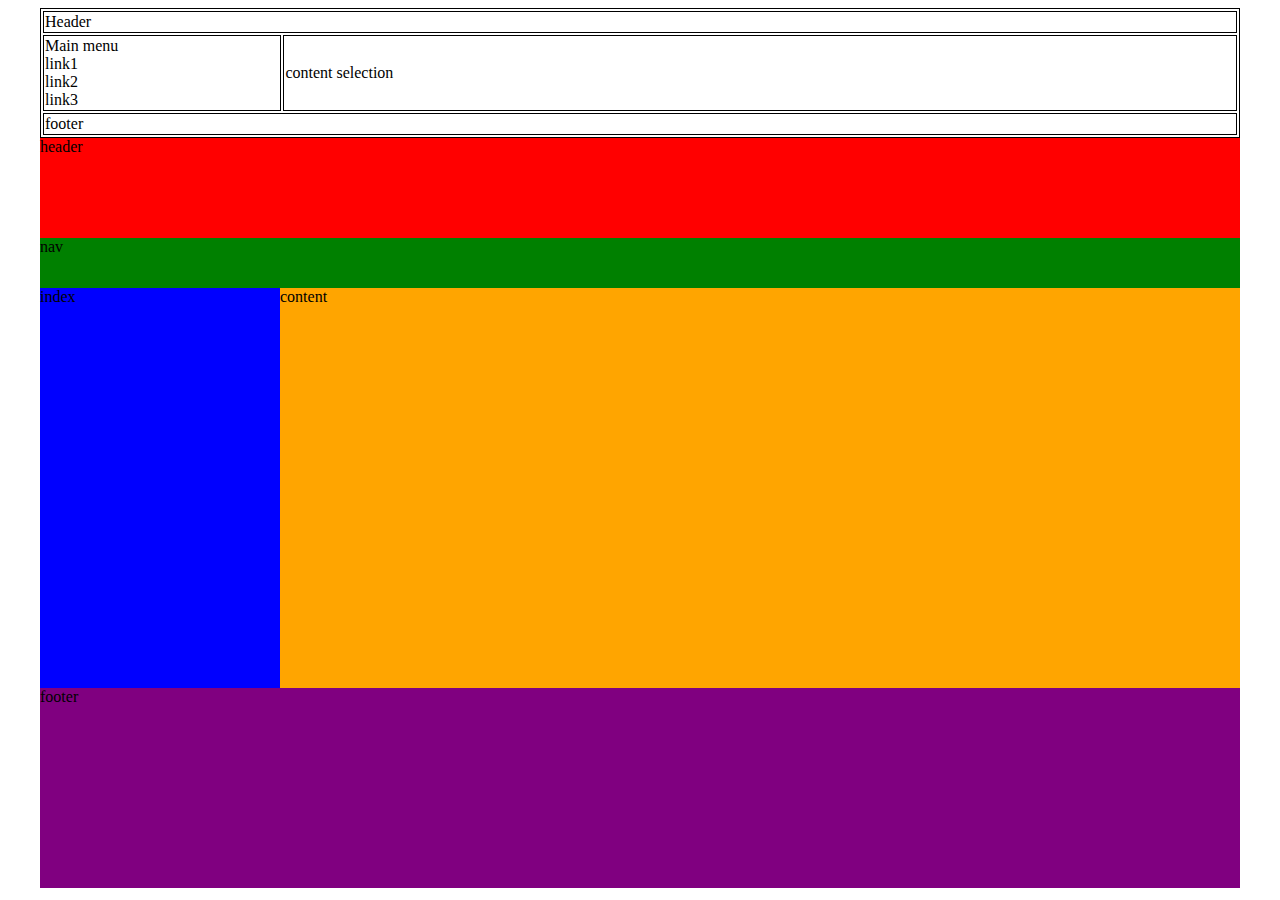
<file: Lab1/index.html>
<!DOCTYPE html>
<html lang="en">
<head>
    <meta charset="UTF-8">
    <meta name="viewport" content="width=device-width, initial-scale=1.0">
    <title>Document</title>
    <link rel="stylesheet" href="style.css">
</head>
<body>
    <!-- layout table -->
    <table id="layout-table">
        <tr id="header-table">
            <td colspan="2">Header</td>
        </tr>
        <tr>
            <td id="content-table">
                Main menu <br>
                link1 <br>
                link2 <br>
                link3
            </td>
            <td>
                content selection
            </td>
        </tr>
        <tr id="header-table">
            <td colspan="2">footer</td>
        </tr>
    </table>

    <!-- header -->
     <main id="layout-main">
        <header id="header">
            header
        </header>

        <nav id="nav">
            nav
        </nav>

        <div id="main-content">
            <div id="left">
                index
            </div>
            <div id="right">
                content
            </div>
        </div>

        <footer id="footer">
            footer
        </footer>
     </main>
</body>
</html>
</file>
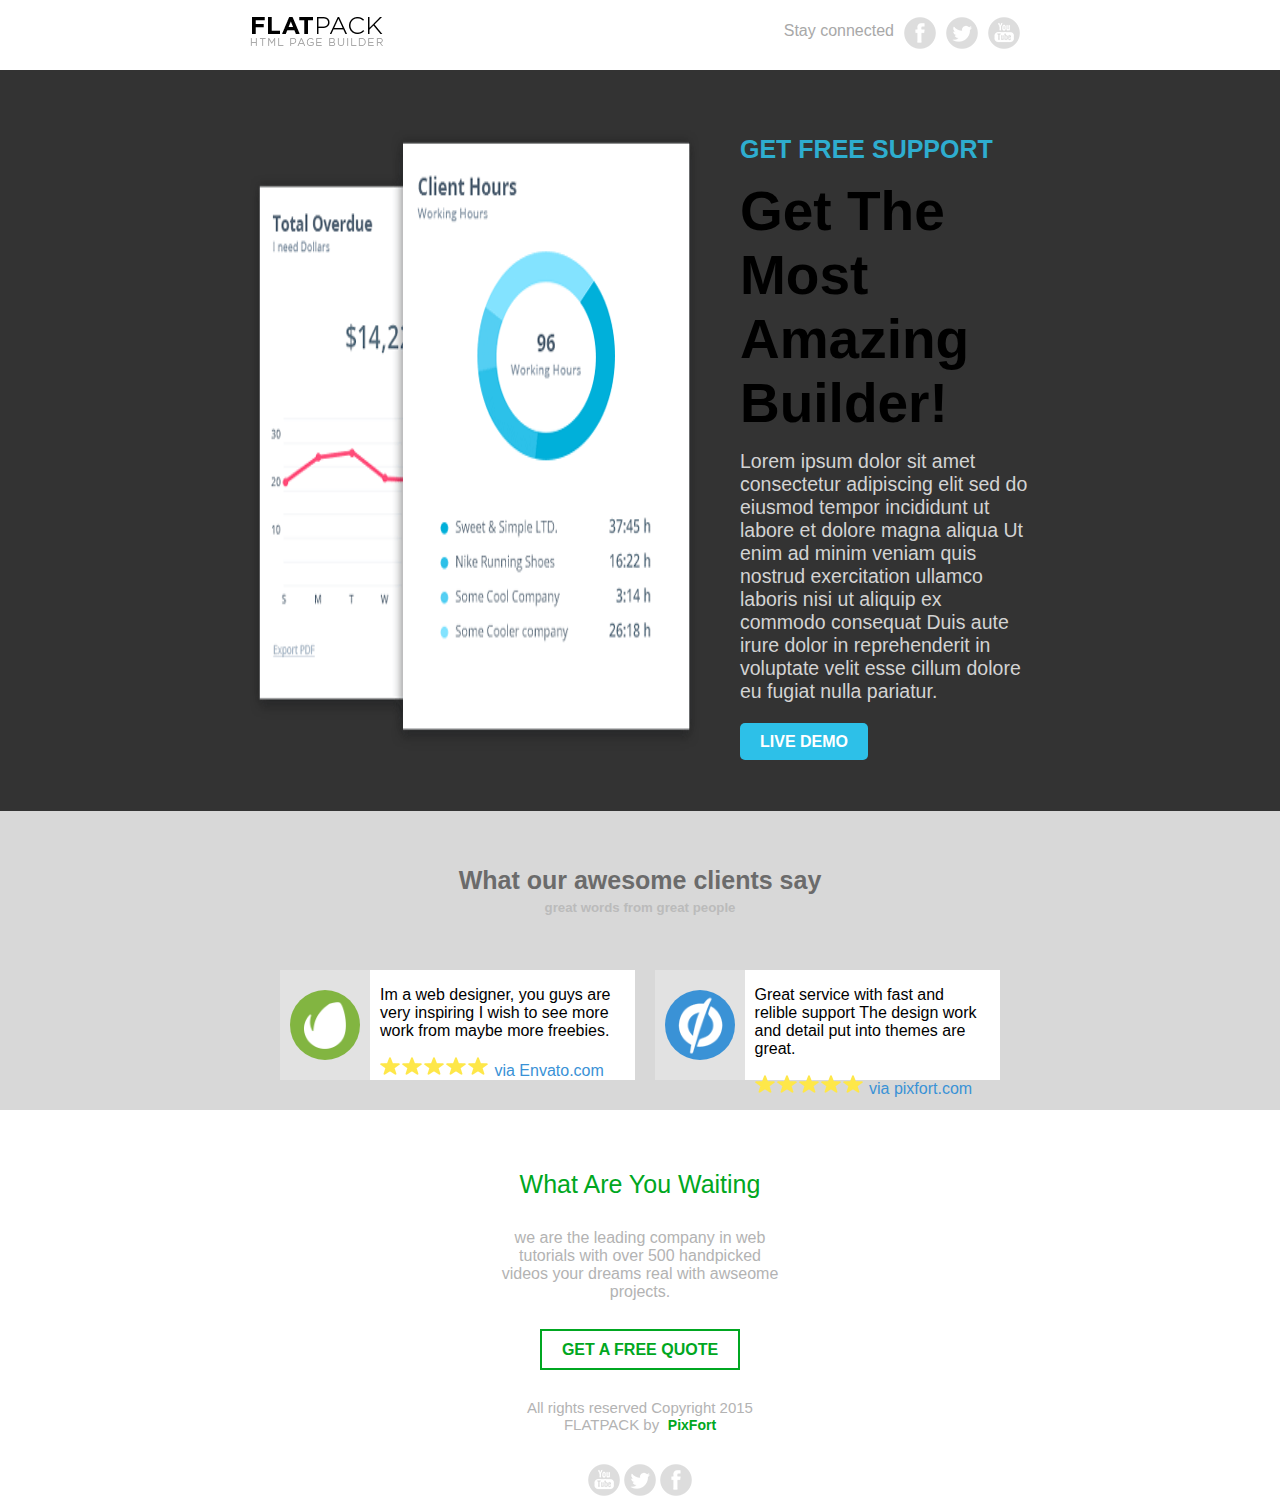
<file: Lab2/page a/index.html>
<!DOCTYPE html>
<html lang="en">

<head>

    <meta charset="utf-8">
    <title></title>

    <link href="stylesheets/font-awesome.css" rel="stylesheet">

    <link rel="shortcut icon" href="images/favicon.ico">
    <link rel="apple-touch-icon" href="images/apple-touch-icon.png">
    <link rel="apple-touch-icon" sizes="72x72" href="images/apple-touch-icon-72x72.png">
    <link rel="apple-touch-icon" sizes="114x114" href="images/apple-touch-icon-114x114.png">
    <link rel="stylesheet" href="../page a/stylesheets/style.css">

</head>

<body>

    <div id="page" class="page">

        <div class="pixfort_normal_1" id="section_normal_1">
            <div class="header_style pix_builder_bg">
                <div class="container">
                    <div class="sixteen columns">
                        <div class="one-third column alpha">
                            <img src="images/1_normal/logo.png" alt="">
                        </div>
                        <div class="two-thirds column omega">
                            <a href="#" class="slow_fade social_button"><img src="images/social_icons/yt.png"
                                    alt=""></a>
                            <a href="#" class="slow_fade social_button"><img src="images/social_icons/twitter.png"
                                    alt=""></a>
                            <a href="#" class="slow_fade social_button"><img src="images/social_icons/facebook.png"
                                    alt=""></a>
                            <div class="htext_style">
                                <span class="editContent">
                                    <span class="pix_text">Stay connected</span>
                                </span>
                            </div>
                        </div>
                    </div>
                </div><!-- container -->
            </div>
        </div>
        <div class="big_padding dark pix_builder_bg" id="section_normal_4_2">
            <div class="container">
                <div class="sixteen columns">
                    <div class="eight columns alpha pix_container">
                        <img src="images/main/software-img-4.png" class="img_style" alt="">
                    </div>
                    <div class="eight columns omega">
                        <span class="bold_text big_text blue_text editContent">GET FREE SUPPORT</span>
                        <p class="big_title bold_text editContent">Get The Most Amazing Builder!</p>
                        <p class="normal_text light_gray editContent">Lorem ipsum dolor sit amet consectetur adipiscing
                            elit sed do eiusmod tempor incididunt ut labore et dolore magna aliqua Ut enim ad minim
                            veniam quis nostrud exercitation ullamco laboris nisi ut aliquip ex commodo consequat Duis
                            aute irure dolor in reprehenderit in voluptate velit esse cillum dolore eu fugiat nulla
                            pariatur.
                        </p>
                        <a href="#" class="pix_button btn_normal pix_button_flat blue_bg bold_text">
                            <i class="pi pixicon-eye"></i>
                            <span>LIVE DEMO</span>
                        </a>
                    </div>
                </div>
            </div>
        </div>
        <div class="pixfort_normal_1" id="section_normal_6">
            <div class="envato_unbounce pix_builder_bg">
                <div class="container">
                    <h3 class="L1_style">
                        <span class="editContent pix_text">What our awesome clients say</span>
                    </h3>
                    <h5 class="L2_style">
                        <span class="editContent pix_text">great words from great people</span>
                    </h5>

                    <!-- thêm thẻ div bọc 2 box alpha và omega -->

                    <div class="L3_style">
                        <div class="eight columns stbox alpha">
                            <div class="box_1 pix_builder_bg">
                                <div class="b_style">
                                    <img src="images/testimonials/envato-logo.png" class="logo_style" alt="">
                                </div>
                                <div class="txt_style">
                                    <p class="txt editContent">Im a web designer, you guys are very inspiring I wish to
                                        see
                                        more work from maybe more freebies.</p>
                                    <span class="stars_span">
                                        <img src="images/1_normal/stars.original.png" alt="">
                                        <span class="env_st editContent ">
                                            <span class="pix_text">via Envato.com</span>
                                        </span>
                                    </span>
                                </div>
                            </div>
                        </div>
                        <div class="eight columns stbox omega">
                            <div class="box_2 pix_builder_bg">
                                <div class="b_style">
                                    <img src="images/testimonials/unboune-logo.png" class="logo_style" alt="">
                                </div>
                                <div class="txt_style">
                                    <p class="txt editContent">Great service with fast and relible support The design
                                        work
                                        and detail put into themes are great.</p>
                                    <span class="stars_span">
                                        <img src="images/1_normal/stars.original.png" alt="">
                                        <span class="env_st editContent ">
                                            <span class="pix_text">via pixfort.com</span>
                                        </span>
                                    </span>
                                </div>
                            </div>
                        </div>
                    </div>

                </div>
            </div>
        </div>
        <div class="pixfort_agency_14" id="section_agency_5">
            <div class="foot_st pix_builder_bg">
                <div class="container ">
                    <div class="sixteen columns center_text">
                        <div class="f1_style">
                            <span class="editContent">
                                <span class="pix_text">What Are You
                                    Waiting</span>
                            </span>
                        </div>
                        <div class="f2_style">
                            <span class="editContent">
                                <span class="pix_text">we are the leading
                                    company in web tutorials with over 500 handpicked videos your dreams real with
                                    awseome projects.</span>
                            </span>
                        </div>
                        <div class="second_link">
                            <span class="get_2_btn ">
                                <a class="slow_fade" href="#">GET A FREE QUOTE</a>
                            </span>
                        </div>
                        <div class="rights_st">
                            <span class="editContent">
                                <span class="pix_text">All rights reserved
                                    Copyright 2015</span>
                            </span>
                        </div>
                        <span class="editContent">
                            <span class="pix_text">
                                <span class="rights_st">FLATPACK by&nbsp;</span>
                                <span class="pixfort_st">PixFort</span>
                            </span>
                        </span>
                        <div class="clearfix"></div>
                        <div class="center_btn center_text pix_inline_block">
                            <a href="#" class="slow_fade social_button "><img src="images/social_icons/yt.png"></a>
                            <a href="#" class="slow_fade social_button"><img src="images/social_icons/twitter.png"></a>
                            <a href="#" class="slow_fade social_button"><img src="images/social_icons/facebook.png"></a>
                        </div>
                    </div>
                </div>
            </div>
        </div>
    </div>


</body>

</html>
</file>
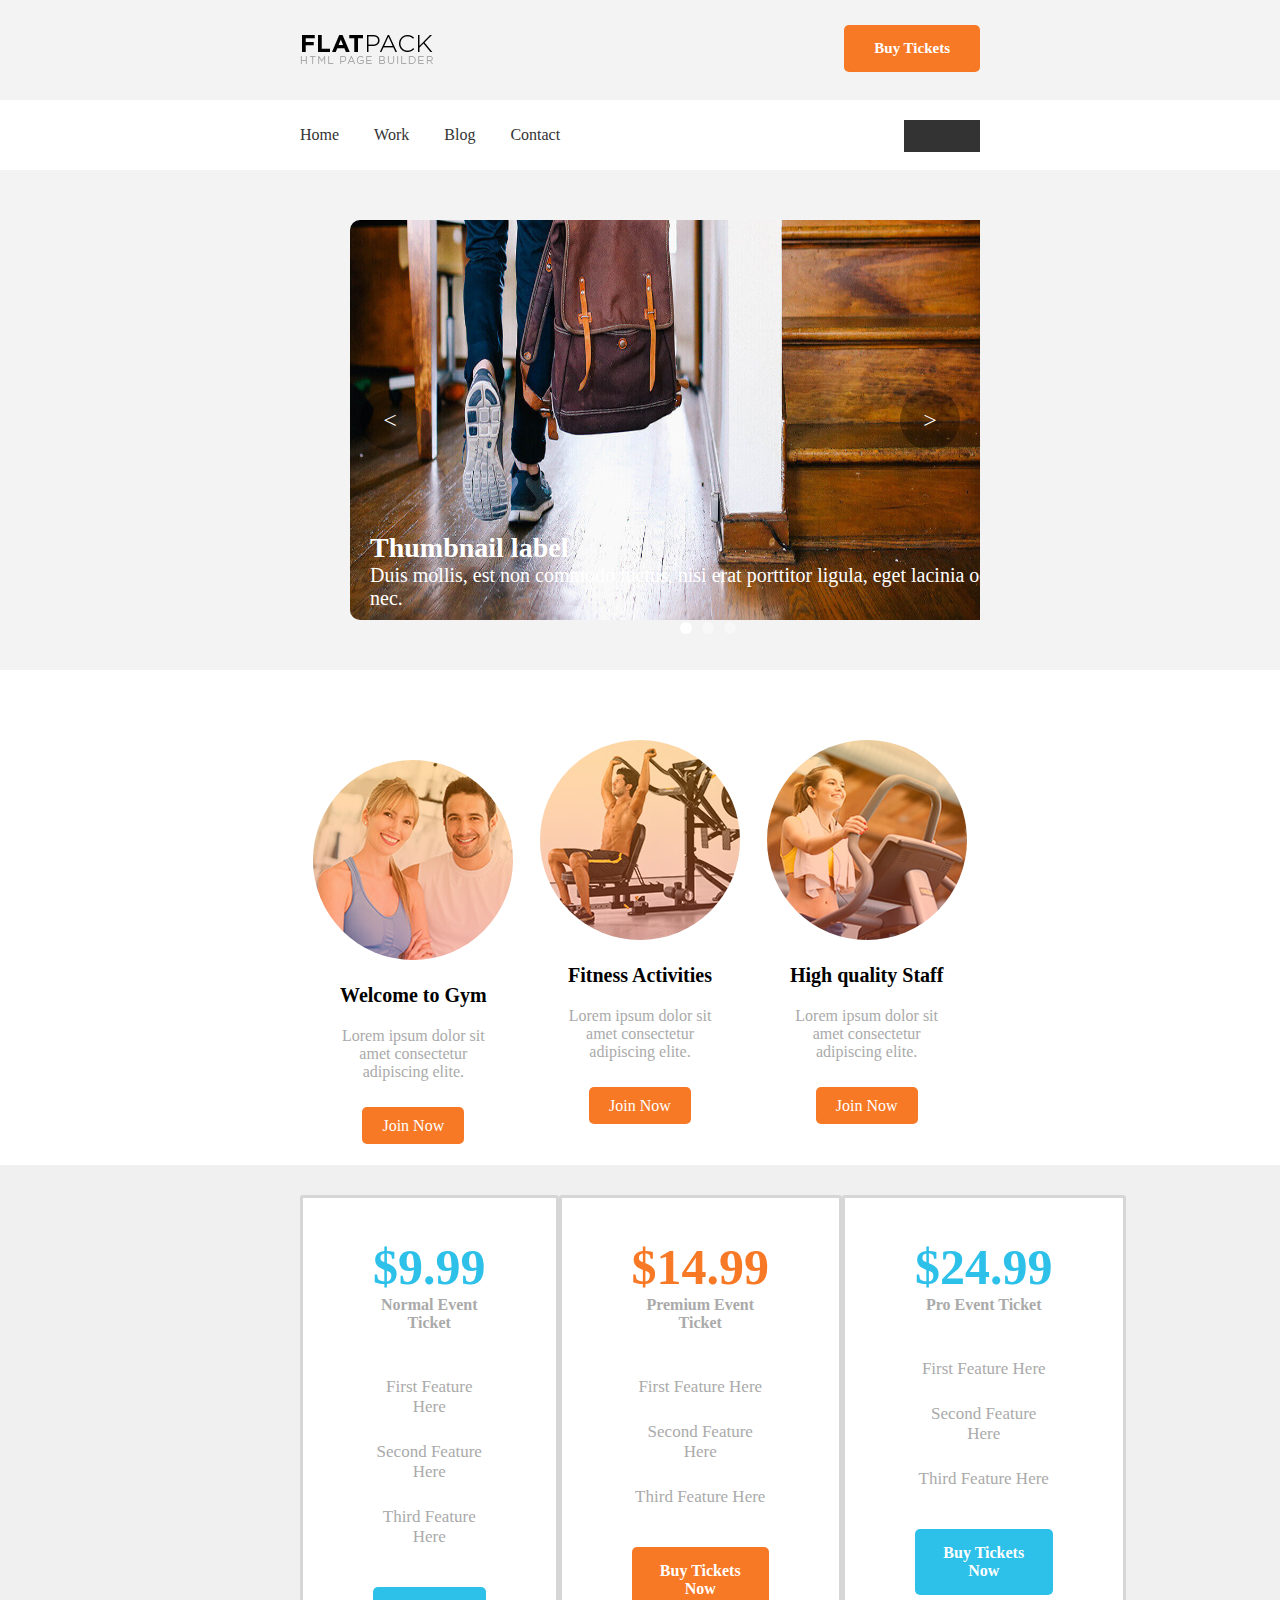
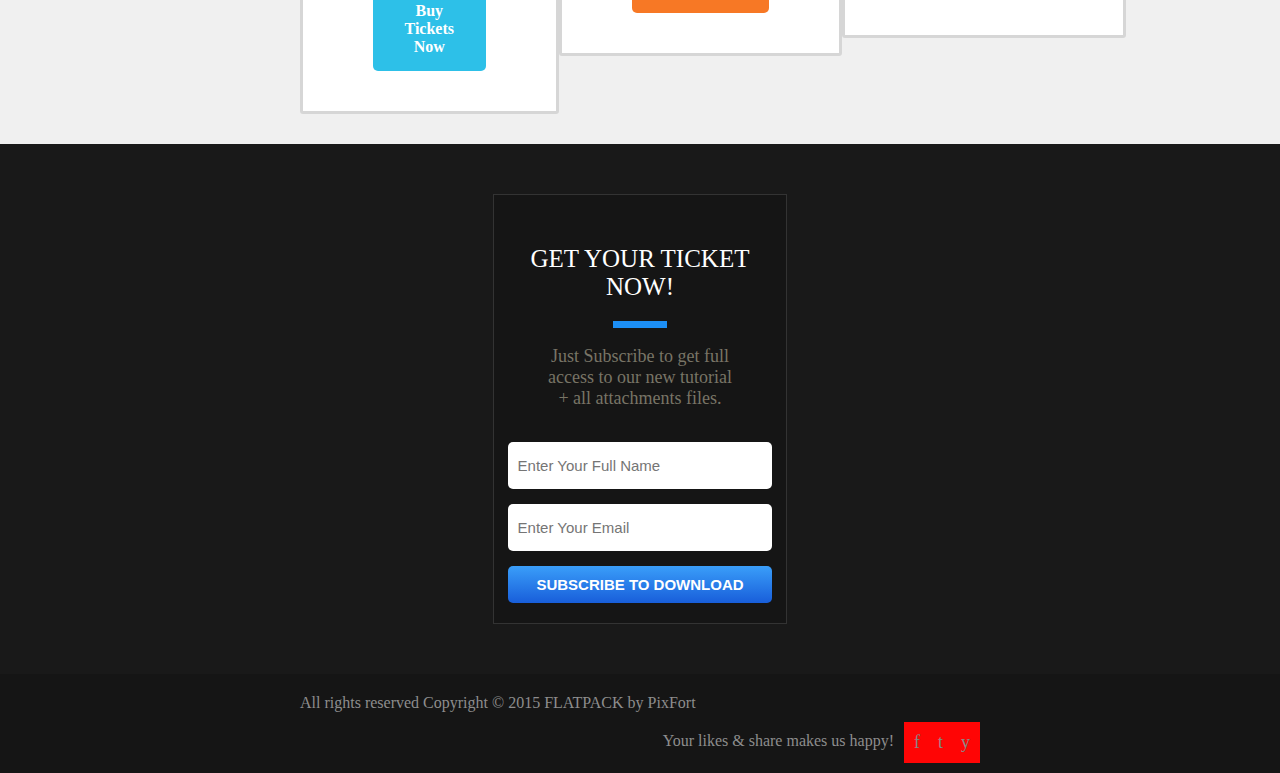
<file: Lab2/page b/index.html>
<!DOCTYPE html>
<html lang="en">

<head>
    <meta charset="utf-8">
    <title></title>
    <link href="stylesheets/font-awesome.css" rel="stylesheet">
    <link rel="shortcut icon" href="images/favicon.ico">
    <link rel="apple-touch-icon" href="images/apple-touch-icon.png">
    <link rel="apple-touch-icon" sizes="72x72" href="images/apple-touch-icon-72x72.png">
    <link rel="apple-touch-icon" sizes="114x114" href="images/apple-touch-icon-114x114.png">
    <link rel="stylesheet" href="../page b/stylesheets/style.css">
</head>

<body>

    <div id="page" class="page">
        <div class="light_gray_bg small_padding pix_builder_bg" id="section_text_2">
            <div class="container">
                <div class="eight columns alpha mobile_center">
                    <img class="extra_small_padding padding_left_10" src="images/main/logo.png" alt="">
                </div>
                <div class="eight columns omega right_text mobile_center">
                    <a href="#" class="pix_button btn_normal small_wide_button small_bold bold_text orange_bg ">
                        <span>Buy Tickets</span>
                    </a>
                </div>
            </div>
        </div>


        <div class="" id="section_header_1">
            <div class="header_style header_nav_1 pix_builder_bg">
                <div class="container">
                    <div class="sixteen columns firas2">
                        <nav role="navigation" class="navbar navbar-white navbar-embossed navbar-lg pix_nav_1">
                            <div class="containerss">
                                <div class="navbar-header">
                                    <button data-target="#navbar-collapse-02" data-toggle="collapse"
                                        class="navbar-toggle" type="button">
                                        <span class="sr-only">Toggle navigation</span>
                                    </button>

                                </div>
                                <div class="padding_25 right_socials">
                                    <ul class="bottom-icons">
                                        <li><a class="pi pixicon-facebook2 light_gray" href="#fakelink"></a></li>
                                        <li><a class="pi pixicon-twitter2 light_gray" href="#fakelink"></a></li>
                                        <li><a class="pi pixicon-instagram light_gray" href="#fakelink"></a></li>
                                    </ul>
                                </div>
                                <div id="navbar-collapse-02" class="collapse navbar-collapse">
                                    <ul class="nav navbar-nav navbar-left">
                                        <li class="active propClone"><a href="#">Home</a></li>
                                        <li class="propClone"><a href="#">Work</a></li>
                                        <li class="propClone"><a href="#">Blog</a></li>
                                        <li class="propClone"><a href="#">Contact</a></li>
                                    </ul>
                                </div><!-- /.navbar-collapse -->
                            </div><!-- /.container -->
                        </nav>
                    </div>
                </div><!-- container -->
            </div>
        </div>
        <div class="pixfort_pix_slider pix_builder_bg" id="section_slider">
            <div class="container">
                <div class="sixteen columns">
                    <div id="myCarousel" class="carousel slide" data-interval="false">
                        <!-- Indicators -->
                        <ol class="carousel-indicators">
                            <li data-target="#myCarousel" data-slide-to="0" class="active"></li>
                            <li data-target="#myCarousel" data-slide-to="1"></li>
                            <li data-target="#myCarousel" data-slide-to="2"></li>
                        </ol>
                        <!-- Wrapper for slides -->
                        <div class="carousel-inner">
                            <div class="item active">
                                <img src="images/main/image-1.jpg" alt="">
                                <div class="carousel-caption editContent">
                                    <h3>Thumbnail label</h3>
                                    <p>Duis mollis, est non commodo luctus, nisi erat porttitor ligula, eget lacinia
                                        odio sem nec.</p>
                                </div>
                            </div>
                            <div class="item">
                                <img src="images/main/image-2.jpg" alt="">
                                <div class="carousel-caption editContent">
                                    <h3>Thumbnail label</h3>
                                    <p>Duis mollis, est non commodo luctus, nisi erat porttitor ligula, eget lacinia
                                        odio sem nec.</p>
                                </div>
                            </div>
                            <div class="item">
                                <img src="images/main/image-3.jpg" alt="">
                                <div class="carousel-caption editContent">
                                    <h3>Thumbnail label</h3>
                                    <p>Duis mollis, est non commodo luctus, nisi erat porttitor ligula, eget lacinia
                                        odio sem nec.</p>
                                </div>
                            </div>
                        </div>
                        <!-- Controls -->
                        <a class="left carousel-control fui-arrow-left" href="#myCarousel" data-slide="prev"></a>
                        <a class="right carousel-control fui-arrow-right" href="#myCarousel" data-slide="next"></a>
                    </div>
                </div>
            </div><!-- /.container -->
        </div>
        <div class="pixfort_gym_13 pix_builder_bg" id="section_gym_4">
            <div class="gym_life">
                <div class="container">
                    <div class="sixteen columns  gym_life">

                        <div class="top_padding">
                            <div class="one-third column alpha">
                                <div class="part_st">
                                    <div class="img_gym_st"><img src="images/13_gym/1.jpg" class="logo_style" alt="">
                                    </div>
                                    <div class="text_gym_style">
                                        <p class="gym_st"><span class="editContent">Welcome to Gym</span></p>
                                        <p class="gym_text"><span class="editContent">Lorem ipsum dolor sit amet
                                                consectetur adipiscing elite.</span></p>
                                    </div>

                                    <span class="link_3_btn editContent"><a class="slow_fade pix_text" href="#">Join
                                            Now</a></span>
                                </div>
                            </div>
                            <div class="one-third column ">
                                <div class="part_st">
                                    <div class="img_gym_st"><img src="images/13_gym/2.jpg" class="logo_style" alt="">
                                    </div>
                                    <div class="text_gym_style">
                                        <p class="gym_st"><span class="editContent">Fitness Activities</span></p>
                                        <p class="gym_text"><span class="editContent">Lorem ipsum dolor sit amet
                                                consectetur adipiscing elite.</span></p>
                                    </div>
                                    <span class="link_3_btn editContent"><a class="slow_fade pix_text" href="#">Join
                                            Now</a></span>
                                </div>
                            </div>
                            <div class="one-third column  omega">
                                <div class="part_st">
                                    <div class="img_gym_st"><img src="images/13_gym/3.jpg" class="logo_style" alt="">
                                    </div>
                                    <div class="text_gym_style">
                                        <p class="gym_st"><span class="editContent">High quality Staff</span></p>
                                        <p class="gym_text"><span class="editContent">Lorem ipsum dolor sit amet
                                                consectetur adipiscing elite.</span></p>
                                    </div>
                                    <span class="link_3_btn editContent">
                                        <a class="slow_fade pix_text" href="#">Join Now</a>
                                    </span>
                                </div>
                            </div>
                        </div>
                    </div>
                </div>
            </div>
        </div>
        <div class="center_text  padding_bottom_60 light_gray_bg pix_builder_bg" id="section_intro_title">
            <div class="container ">
                <div class="one-third column">
                    <div class="flat_pricing pix_builder_bg">
                        <p class="big_title blue_text editContent">
                            <strong>$9.99</strong>
                        </p>
                        <p class="light_gray editContent">
                            <strong>Normal Event Ticket</strong>
                        </p>
                        <ul class="flat_pricing_list light_gray">
                            <li class="pix_text">
                                <span class="editContent">
                                    First Feature Here
                                </span>
                            </li>
                            <li class="pix_text">
                                <span class="editContent">
                                    Second Feature Here
                                </span>
                            </li>
                            <li class="pix_text">
                                <span class="editContent">
                                    Third Feature Here
                                </span>
                            </li>
                        </ul>
                        <a href="#" class="active_bg_open pix_button btn_normal btn_big bold_text blue_bg ">
                            <span>Buy Tickets Now</span>
                        </a>
                    </div>
                </div>
                <div class="one-third column">
                    <div class="flat_pricing pix_builder_bg">
                        <p class="big_title orange margin_bottom_10 editContent">
                            <strong>$14.99</strong>
                        </p>
                        <p class="light_gray editContent">
                            <strong>Premium Event Ticket</strong>
                        </p>
                        <ul class="flat_pricing_list light_gray">
                            <li class="pix_text">
                                <span class="editContent">
                                    First Feature Here
                                </span>
                            </li>
                            <li class="pix_text">
                                <span class="editContent">
                                    Second Feature Here
                                </span>
                            </li>
                            <li class="pix_text">
                                <span class="editContent">
                                    Third Feature Here
                                </span>
                            </li>
                        </ul>
                        <a href="#" class="active_bg_open pix_button btn_normal btn_big bold_text orange_bg ">
                            <span>Buy Tickets Now</span>
                        </a>
                    </div>
                </div>
                <div class="one-third column">
                    <div class="flat_pricing pix_builder_bg">
                        <p class="big_title blue_text editContent">
                            <strong>$24.99</strong>
                        </p>
                        <p class="light_gray editContent">
                            <strong>Pro Event Ticket</strong>
                        </p>
                        <ul class="flat_pricing_list light_gray">
                            <li class="pix_text">
                                <span class="editContent">
                                    First Feature Here
                                </span>
                            </li>
                            <li class="pix_text">
                                <span class="editContent">
                                    Second Feature Here
                                </span>
                            </li>
                            <li class="pix_text">
                                <span class="editContent">
                                    Third Feature Here
                                </span>
                            </li>
                        </ul>
                        <a href="#" class="active_bg_open pix_button btn_normal btn_big bold_text blue_bg ">
                            <span>Buy Tickets Now</span>
                        </a>
                    </div>
                </div>
            </div>
        </div>
        <div class="pixfort_party_15" id="section_party_3">
            <div class="subscribe pix_builder_bg">
                <div class="container">
                    <div class="sixteen columns">
                        <div class="text_input pix_builder_bg">
                            <div class="headtext_style">
                                <span class="editContent">
                                    <span class="pix_text">
                                        GET YOUR TICKET NOW!
                                    </span>
                                </span>
                            </div>
                            <div class="segment pix_builder_bg"></div>
                            <span class="editContent">
                                <p class="subtext_style">
                                    Just Subscribe to get full access to our new tutorial + all attachments files.
                                </p>
                            </span>
                            <div class="contact_st">
                                <form id="contact_form" pix-confirm="hidden_pix_15">
                                    <div id="result"></div>
                                    <input type="text" name="name" id="name" placeholder="Enter Your Full Name"
                                        class="pix_text">
                                    <input type="email" name="email" id="email" placeholder="Enter Your Email"
                                        class="pix_text">
                                    <button class="subscribe_btn pix_text" id="submit_btn_15">
                                        <span class="editContent">SUBSCRIBE TO DOWNLOAD</span>
                                    </button>
                                </form>
                            </div>
                        </div>
                    </div>
                </div>
            </div>
        </div>
        <div id="hidden_pix_15" class="confirm_page confirm_page_15 pix_builder_bg">
            <div class="pixfort_party_15">
                <div class="confirm_header">
                    <span class="editContent">
                        <span class="pix_text">
                            Thank You Very Much!
                        </span>
                    </span>
                </div>
                <div class="confirm_text">
                    <span class="editContent">
                        <span class="pix_text">
                            Lorem ipsum dolor sit amet consectetur adipiscing elit sed do eiusmod tempor incididunt.
                        </span>
                    </span>
                </div>
                <div class="center_text padding_bottom_60">
                    <ul class="bottom-icons confirm_icons center_text big_title pix_inline_block">
                        <li><a class="pi pixicon-facebook6 white" href="#fakelink"></a></li>
                        <li><a class="pi pixicon-twitter6 white" href="#fakelink"></a></li>
                        <li><a class="pi pixicon-googleplus7 white" href="#fakelink"></a></li>
                    </ul>
                </div>
            </div>
        </div>
        <div class="pixfort_party_15" id="section_party_4">
            <div class="foot_st pix_builder_bg">
                <div class="container">
                    <div class="sixteen columns">
                        <div class="seven columns alpha">
                            <span class="editContent">
                                <span class="pix_text">
                                    <span class="rights_st"> All rights reserved Copyright © 2015 FLATPACK by
                                        <span class="pixfort_st">PixFort</span>
                                    </span>
                                </span>
                            </span>
                        </div>
                        <div class="nine columns omega ">
                            <div class="socbuttons">
                                <div class="soc_icons pix_builder_bg">
                                    <ul class="bottom-icons">
                                        <li><a class="pi pixicon-facebook2 normal_gray" href="#fakelink">f</a></li>
                                        <li><a class="pi pixicon-twitter2 normal_gray" href="#fakelink">t</a></li>
                                        <li><a class="pi pixicon-instagram normal_gray" href="#fakelink">y</a></li>
                                    </ul>
                                </div>
                                <div class="likes_st">
                                    <span class="editContent">
                                        <span class="pix_text">Your likes &amp; share makes us happy!</span>
                                    </span>
                                </div>
                            </div>
                        </div>
                    </div>
                </div>
            </div>
        </div>
    </div>

</body>

</html>
</file>
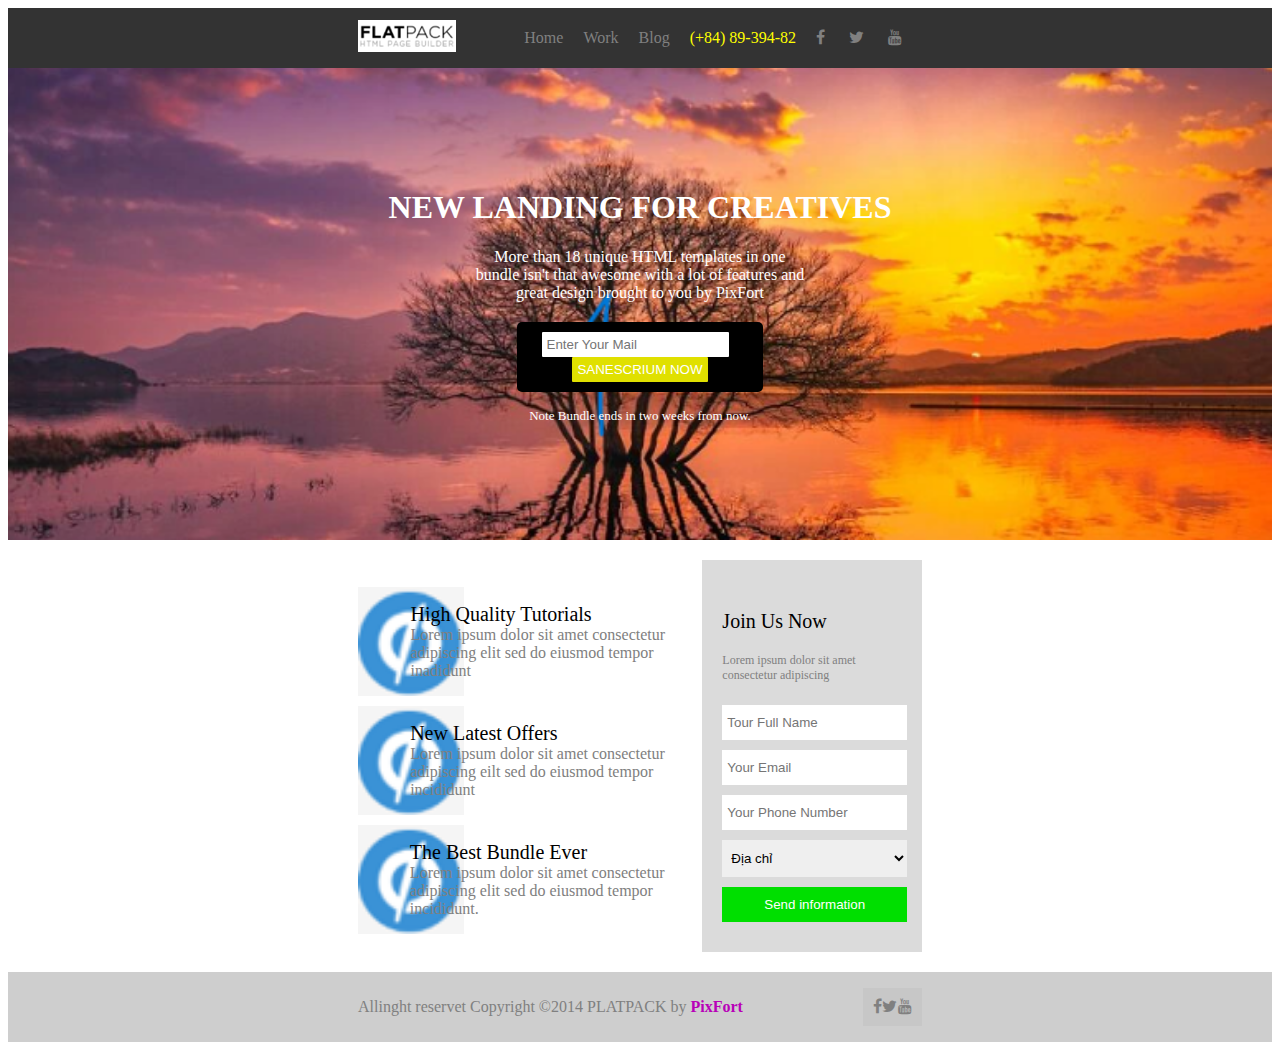
<file: Lab2/page c/index.html>
<!DOCTYPE html>
<html lang="en">

<head>
    <meta charset="UTF-8">
    <meta name="viewport" content="width=device-width, initial-scale=1.0">
    <title>pageC</title>
    <link rel="stylesheet" href="style.css">
    <link rel="stylesheet" href="https://cdnjs.cloudflare.com/ajax/libs/font-awesome/4.7.0/css/font-awesome.min.css">
</head>

<body>
    <header>
        <div>
            <a href="">
                <img src="../img/logo.png" alt="">
            </a>

        </div>

        <div id="list-items-header">
            <a href="">Home</a>
            <a href="">Work</a>
            <a href="">Blog</a>
            <a id="list-items-header-sdt" href="">(+84) 89-394-82</a>

            <div>
                <a href="">
                    <i class="fa fa-facebook" aria-hidden="true"></i>
                </a>
                <a href="">
                    <i class="fa fa-twitter" aria-hidden="true"></i>
                </a>
                <a href="">
                    <i class="fa fa-youtube" aria-hidden="true"></i>
                </a>
            </div>
        </div>
    </header>

    <main>
        <!-- content selection 1 -->
        <div id="content-selection-mot">
            <h1>
                <center>
                    NEW LANDING FOR CREATIVES
                </center>
            </h1>

            <div id="text-content-1">
                <p>
                    <center>
                        More than 18 unique HTML templates in one bundle isn't that awesome with a lot of features and
                        great
                        design brought to you by PixFort
                    </center>
                </p>
            </div>

            <div id="content-1-form">
                <form action="">
                    <input type="text" placeholder="Enter Your Mail">
                    <button type="submit">SANESCRIUM NOW</button>
                </form>
            </div>

            <p>
                <center style="font-size: 13px;">
                    Note Bundle ends in two weeks from now.
                </center>
            </p>
        </div>

        <!-- content selecton 2 -->
        <div id="content-selection-hai">
            <div id="content-2-left">
                <div class="card">
                    <div class="card-left">
                        <img src="../img/logo-tron.png" alt="">
                    </div>
                    <div class="card-right">
                        <p style="color: gray;">
                            <span style="font-size: 20px; color: black;">High Quality Tutorials</span> <br>
                            Lorem ipsum dolor sit amet consectetur adipiscing elit sed do eiusmod tempor inadidunt
                        </p>
                    </div>
                </div>
                <div class="card">
                    <div class="card-left">
                        <img src="../img/logo-tron.png" alt="">
                    </div>
                    <div class="card-right">
                        <p style="color: gray;">
                            <span style="font-size: 20px; color: black;">New Latest Offers</span> <br>
                            Lorem ipsum dolor sit amet consectetur adipiscing eilt sed do eiusmod tempor incididunt
                        </p>
                    </div>
                </div>
                <div class="card">
                    <div class="card-left">
                        <img src="../img/logo-tron.png" alt="">
                    </div>
                    <div class="card-right">
                        <p style="color: gray;">
                            <span style="font-size: 20px; color: black;">The Best Bundle Ever</span> <br>
                            Lorem ipsum dolor sit amet consectetur adipiscing elit sed do eiusmod tempor incididunt.
                        </p>
                    </div>
                </div>

            </div>

            <div id="content-2-right">
                <p style="font-size: 20px;">
                    Join Us Now
                </p>

                <p style="font-size: 12px; color: gray;">
                    Lorem ipsum dolor sit amet consectetur adipiscing
                </p>

                <form action="">
                    <input class="input-form-2" type="text" placeholder="Tour Full Name">
                    <input class="input-form-2" type="email" placeholder="Your Email">
                    <input class="input-form-2" type="text" placeholder="Your Phone Number">
                    <select id="select-form-2">
                        <option value="">
                            Địa chỉ
                        </option>
                        <option value="">
                            aaaaaaaaa
                        </option>
                        <option value="">
                            bbbbbbbbbb
                        </option>
                        <option value="">
                            ccccc
                        </option>

                        <option value="">
                            dddddddddddddddddddddd
                        </option>
                    </select>

                    <button id="bt-form-2">
                        Send information
                    </button>
                </form>
            </div>
        </div>

        <!-- footer -->
        <footer>
            <div>
                <p style="color: gray;">
                    Allinght reservet Copyright ©2014 PLATPACK by <span style="color: rgb(184, 0, 184);">
                        <b>PixFort</b></span>
                </p>
            </div>

            <div id="list-icons-footer">
                <a href="">
                    <i class="fa fa-facebook" aria-hidden="true"></i>
                </a>
                <a href="">
                    <i class="fa fa-twitter" aria-hidden="true"></i>
                </a>
                <a href="">
                    <i class="fa fa-youtube" aria-hidden="true"></i>
                </a>
            </div>
        </footer>
    </main>
</body>

</html>
</file>
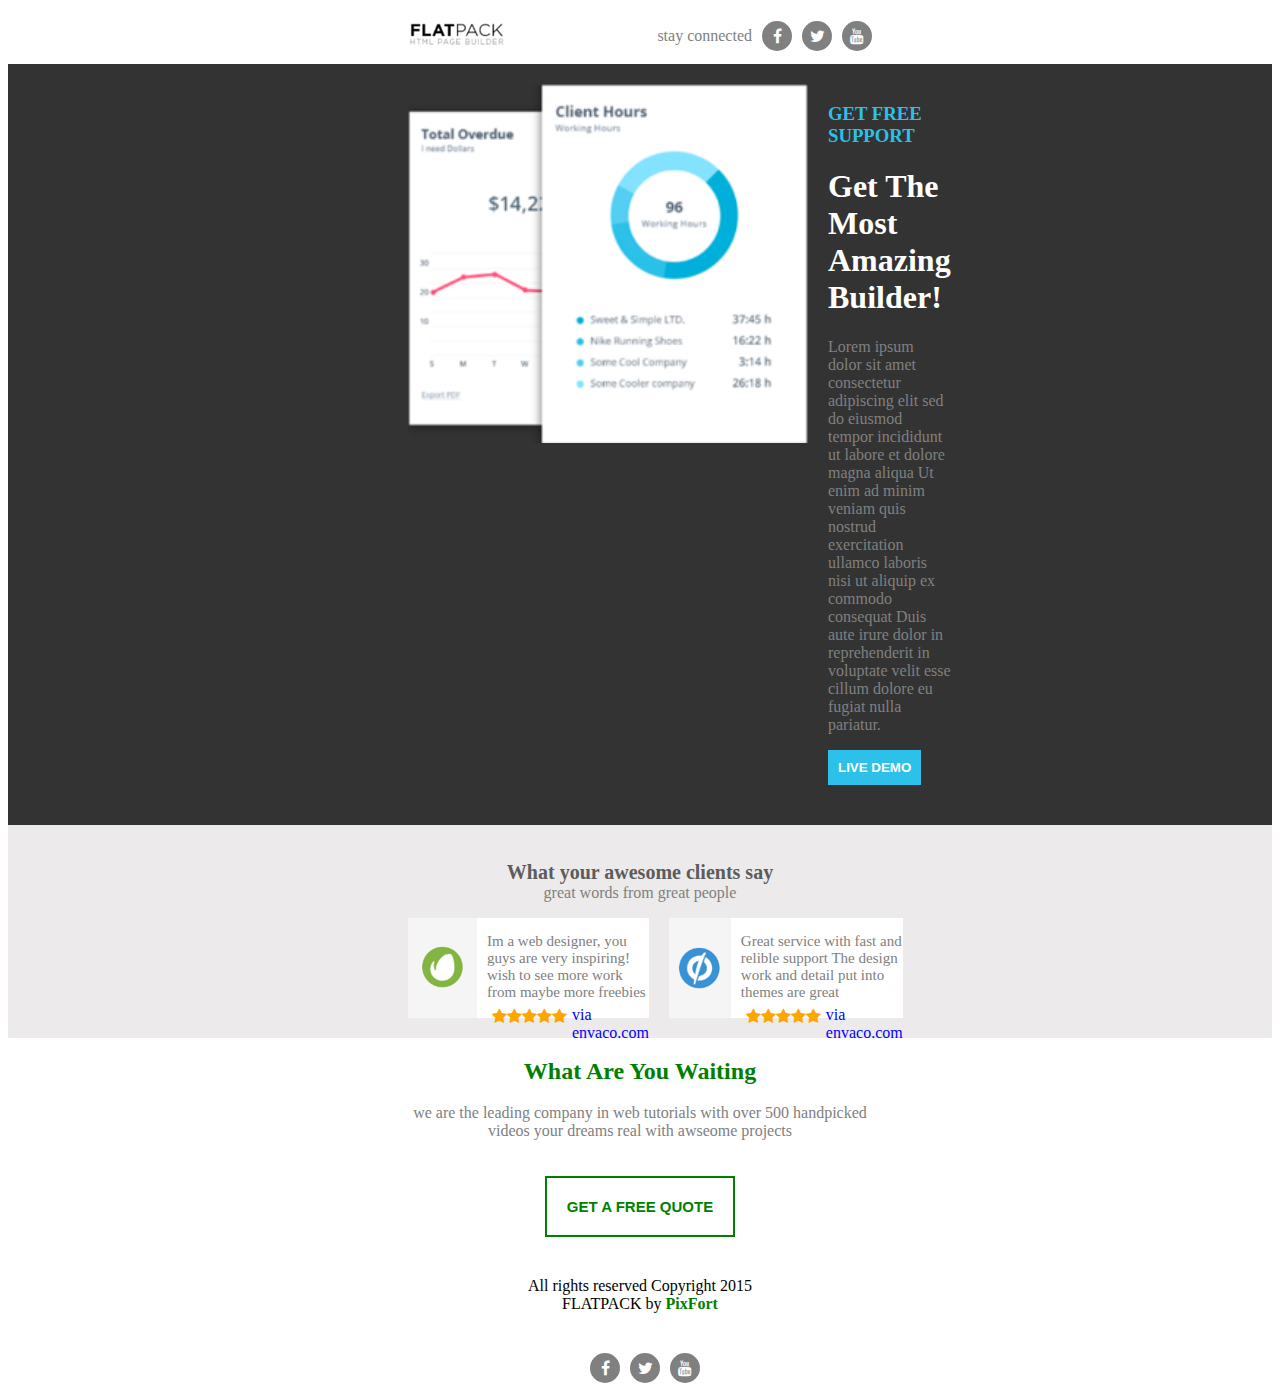
<file: Lab2/pageA/index.html>
<!DOCTYPE html>
<html lang="en">

<head>
    <meta charset="UTF-8">
    <meta name="viewport" content="width=device-width, initial-scale=1.0">
    <title>page1</title>
    <link rel="stylesheet" href="https://cdnjs.cloudflare.com/ajax/libs/font-awesome/4.7.0/css/font-awesome.min.css">
    <link rel="stylesheet" href="style.css">
</head>

<body>
    <main>
        <!-- header -->
        <header>
            <div>
                <img src="../img/logo.png" alt="">
            </div>

            <div class="social-icons">
                <span style="color: gray;">stay connected</span>
                <a href="">
                    <i class="fa fa-facebook" aria-hidden="true"></i>
                </a>
                <a href="">
                    <i class="fa fa-twitter" aria-hidden="true"></i>
                </a>
                <a href="">
                    <i class="fa fa-youtube" aria-hidden="true"></i>
                </a>
            </div>
        </header>
        <!-- selection 1 -->
        <div id="content-selection-mot">
            <div>
                <img style="width: 400px;" src="../img/thong-so.png" alt="">
            </div>

            <div style="margin-left: 20px;">
                <div>
                    <h3 style="color:var(--aqua)">GET FREE SUPPORT</h3>
                    <h1 style="color: white;">Get The Most Amazing Builder!</h1>
                    <p style="color: gray;">
                        Lorem ipsum dolor sit amet consectetur adipiscing elit sed do eiusmod tempor incididunt ut
                        labore et dolore magna aliqua Ut enim ad minim veniam quis
                        nostrud exercitation ullamco laboris nisi ut aliquip ex commodo consequat Duis aute irure dolor
                        in reprehenderit in voluptate velit esse cillum dolore eu
                        fugiat nulla pariatur.
                    </p>
                </div>

                <button id="bt-live-demo" type="submit">
                    <b>LIVE DEMO</b>
                </button>
            </div>
        </div>
        <!-- selection 2 -->
        <div id="content-selection-hai">
            <p style="text-align: center;">
                <span style="font-size: 20px; color: rgb(92, 92, 92);"><b>What your awesome clients say</b></span> <br>
                <span style="color: gray;">great words from great people</span>
            </p>

            <div id="list-card">
                <div class="card">
                    <div class="left-card">
                        <img src="../img/logo-lacay.png" alt="">
                    </div>
                    <div class="right-card">
                        <div class="right-card-top">
                            <p>
                                Im a web designer, you guys are very inspiring! wish to see more work from maybe more
                                freebies
                            </p>
                        </div>
                        <div class="right-card-bot">
                            <div style="display: flex;">
                                <i class="fa fa-star" aria-hidden="true"></i>
                                <i class="fa fa-star" aria-hidden="true"></i>
                                <i class="fa fa-star" aria-hidden="true"></i>
                                <i class="fa fa-star" aria-hidden="true"></i>
                                <i class="fa fa-star" aria-hidden="true"></i>
                            </div>
                            <div style="margin-left: 10px;">
                                <a style="color: blue;" href="">via envaco.com</a>
                            </div>
                        </div>

                    </div>
                </div>

                <div class="card">
                    <div class="left-card">
                        <img src="../img/logo-tron.png" alt="">
                    </div>
                    <div class="right-card">
                        <div class="right-card-top">
                            <p>
                                Great service with fast and relible support The design work and detail put into themes
                                are great
                            </p>
                        </div>
                        <div class="right-card-bot">
                            <div style="display: flex;">
                                <i class="fa fa-star" aria-hidden="true"></i>
                                <i class="fa fa-star" aria-hidden="true"></i>
                                <i class="fa fa-star" aria-hidden="true"></i>
                                <i class="fa fa-star" aria-hidden="true"></i>
                                <i class="fa fa-star" aria-hidden="true"></i>
                            </div>
                            <div style="margin-left: 10px;">
                                <a style="color: blue;" href="">via envaco.com</a>
                            </div>
                        </div>
                    </div>
                </div>
            </div>
        </div>

        <!-- footer -->
        <footer id="footer">
            <h2 style="color: green;">What Are You Waiting</h2>

            <p style="color: gray;">
                we are the leading company in web tutorials with over 500 handpicked <br>
                videos your dreams real with awseome projects
            </p>

            <button id="bt-get-quote" type="submit">
                <b>GET A FREE QUOTE</b>
            </button>

            <p style="margin-top: 40px;">
                All rights reserved Copyright 2015 <br>
                FLATPACK by <span style="color: green;"><b>PixFort</b></span>
            </p>

            <div id="icons-footer">
                <a href="">
                    <i class="fa fa-facebook" aria-hidden="true"></i>
                </a>
                <a href="">
                    <i class="fa fa-twitter" aria-hidden="true"></i>
                </a>
                <a href="">
                    <i class="fa fa-youtube" aria-hidden="true"></i>
                </a>
            </div>
        </footer>
    </main>
</body>

</html>
</file>
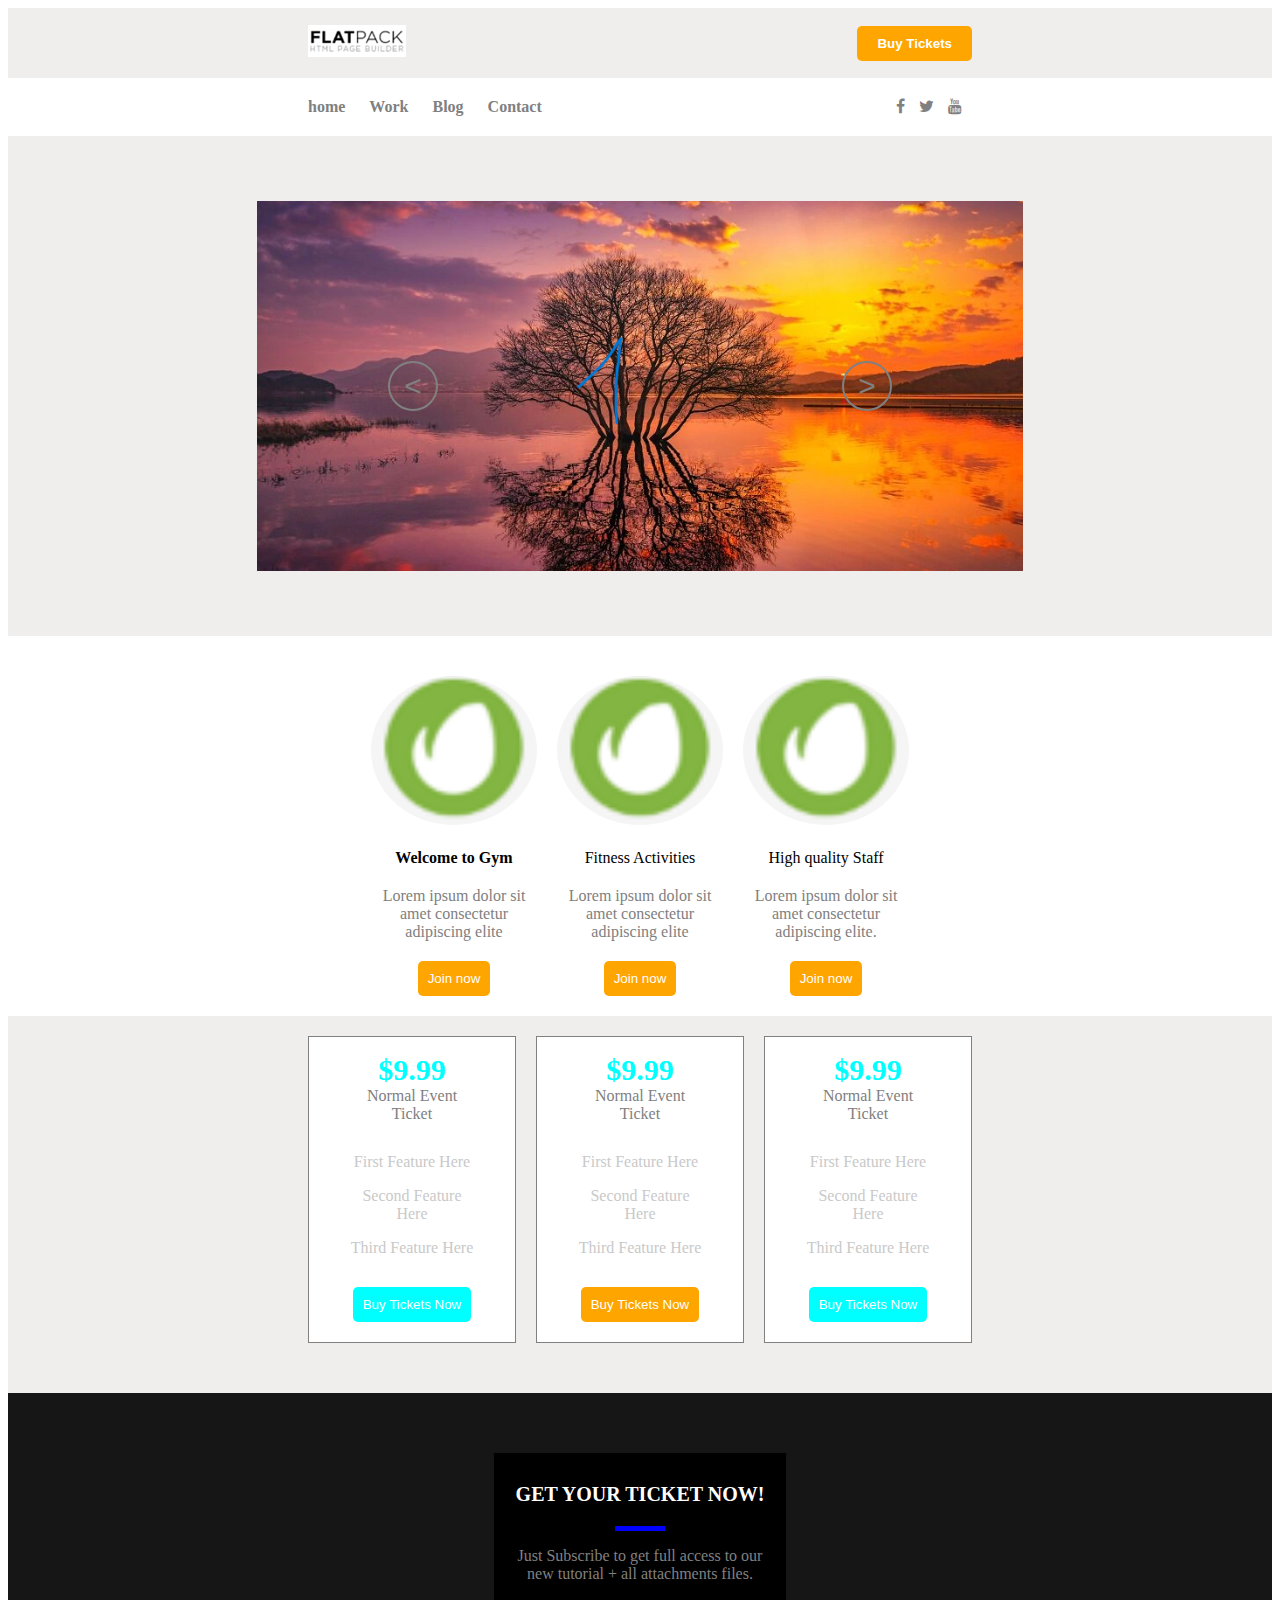
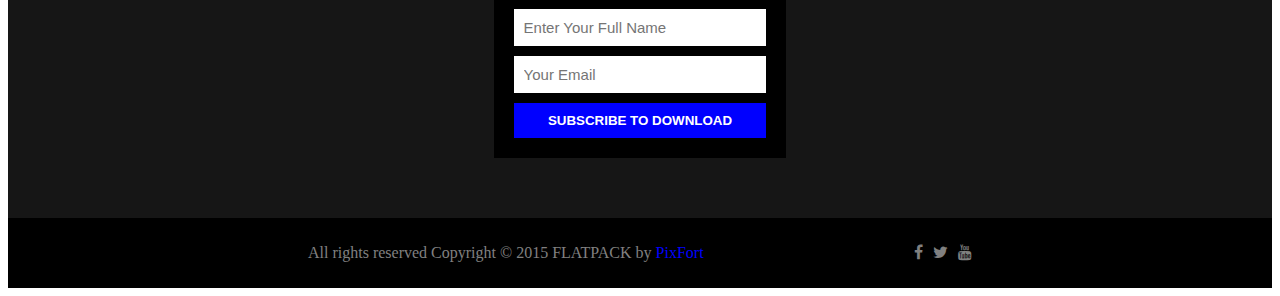
<file: Lab2/pageB/index.html>
<!DOCTYPE html>
<html lang="en">

<head>
    <meta charset="UTF-8">
    <meta name="viewport" content="width=device-width, initial-scale=1.0">
    <title>page2</title>
    <link rel="stylesheet" href="style.css">
    <link rel="stylesheet" href="https://cdnjs.cloudflare.com/ajax/libs/font-awesome/4.7.0/css/font-awesome.min.css">
    <script src="index.js"></script>
</head>

<body>
    <header>
        <div>
            <a href="">
                <img src="../img/logo.png" alt="">
            </a>

        </div>

        <button id="bt-header">Buy Tickets</button>
    </header>

    <nav>
        <div id="nav-left">
            <a href="">home</a>
            <a href="">Work</a>
            <a href="">Blog</a>
            <a href="">Contact</a>
        </div>

        <div id="nav-right">
            <a href="">
                <i class="fa fa-facebook" aria-hidden="true"></i>
            </a>
            <a href="">
                <i class="fa fa-twitter" aria-hidden="true"></i>
            </a>
            <a href="">
                <i class="fa fa-youtube" aria-hidden="true"></i>
            </a>
        </div>
    </nav>

    <main>

        <!-- selection 1 -->
        <div id="content-selection-mot">
            <img style="display: block;" class="list-anh-thien-nhien" src="../img/anh-thien-nhien1.png" alt="">
            <img class="list-anh-thien-nhien" src="../img/anh-thien-nhien2.png" alt="">
            <img class="list-anh-thien-nhien" src="../img/anh-thien-nhien3.png" alt="">
            <div id="content-selection-mot-bt" class="z-4">
                <button id="bt-sang-trai"
                    onclick="showAnh(indexListAnh, 'left'), indexListAnh = setIndex(indexListAnh, 'left', 0)">
                    < </button>
                        <button id="bt-sang-phai"
                            onclick="showAnh(indexListAnh, 'right'), indexListAnh = setIndex(indexListAnh, 'right', document.getElementsByClassName('list-anh-thien-nhien').length - 1)">
                            >
                        </button>
            </div>
        </div>

        <!-- selection 2 -->
        <div id="content-selection-hai">
            <div id="card-content-2">
                <div id="card-avata">
                    <img src="../img/logo-lacay.png" alt="">
                </div>

                <div>
                    <b>Welcome to Gym</b>
                </div>

                <div class="card-cmt">
                    Lorem ipsum dolor sit amet consectetur adipiscing elite
                </div>

                <div>
                    <button type="submit" class="bt-card-content-2">Join now</button>
                </div>

            </div>
            <div id="card-content-2">
                <div id="card-avata">
                    <img src="../img/logo-lacay.png" alt="">
                </div>

                <div>
                    Fitness Activities
                </div>

                <div class="card-cmt">
                    Lorem ipsum dolor sit amet consectetur adipiscing elite
                </div>

                <div>
                    <button type="submit" class="bt-card-content-2">Join now</button>
                </div>


            </div>
            <div id="card-content-2">
                <div id="card-avata">
                    <img src="../img/logo-lacay.png" alt="">
                </div>

                <div>
                    High quality Staff
                </div>

                <div class="card-cmt">
                    Lorem ipsum dolor sit amet consectetur adipiscing elite.
                </div>

                <div>
                    <button type="submit" class="bt-card-content-2">Join now</button>
                </div>
            </div>
        </div>

        <!-- selection 3 -->
        <div id="content-selection-ba">
            <div id="card-content-3">
                <div>
                    <p>
                        <b style="font-size: 30px; color: aqua;">$9.99</b><br>
                        <span style="font-size: medium; color: gray;">Normal Event Ticket</span>
                    </p>
                </div>

                <div style="margin-top: 30px; color: rgb(201, 201, 201);">
                    <p>First Feature Here</p>
                    <p>Second Feature Here</p>
                    <p>Third Feature Here</p>
                </div>

                <div style="margin-top: 30px;">
                    <button style="background-color: aqua;" class="bt-card-content-3" type="submit">Buy Tickets
                        Now</button>
                </div>
            </div>

            <div id="card-content-3">
                <div>
                    <p>
                        <b style="font-size: 30px; color: aqua;">$9.99</b><br>
                        <span style="font-size: medium; color: gray;">Normal Event Ticket</span>
                    </p>
                </div>

                <div style="margin-top: 30px; color: rgb(201, 201, 201);">
                    <p>First Feature Here</p>
                    <p>Second Feature Here</p>
                    <p>Third Feature Here</p>
                </div>

                <div style="margin-top: 30px;">
                    <button style="background-color: orange;" class="bt-card-content-3" type="submit">Buy Tickets
                        Now</button>
                </div>
            </div>

            <div id="card-content-3">
                <div>
                    <p>
                        <b style="font-size: 30px; color: aqua;">$9.99</b><br>
                        <span style="font-size: medium; color: gray;">Normal Event Ticket</span>
                    </p>
                </div>

                <div style="margin-top: 30px; color: rgb(201, 201, 201);">
                    <p>First Feature Here</p>
                    <p>Second Feature Here</p>
                    <p>Third Feature Here</p>
                </div>

                <div style="margin-top: 30px;">
                    <button style="background-color: aqua;" class="bt-card-content-3" type="submit">Buy Tickets
                        Now</button>
                </div>
            </div>
        </div>

        <!-- selection 4 -->
        <div id="content-selection-bon">
            <form action="">
                <div>
                    <b style="font-size: 20px;">
                        <center>GET YOUR TICKET NOW!</center>
                    </b>
                </div>
                <div style="display: flex; justify-content: center; margin-top: 20px;">
                    <div style="width: 20%; height: 5px; background-color: blue;"></div>
                </div>
                <p>
                    <center style="color: gray;">
                        Just Subscribe to get full access to our <br>
                        new tutorial + all attachments files.
                    </center>
                </p>
                <div>
                    <input class="input-form-selection-bon" id="input-name" type="text"
                        placeholder="Enter Your Full Name">
                    <input class="input-form-selection-bon" id="input-mail" type="text" placeholder="Your Email">
                </div>

                <button id="bt-selection-4" type="submit">
                    <b>SUBSCRIBE TO DOWNLOAD</b>
                </button>

            </form>
        </div>

        <!-- footer -->
        <footer>
            <div>
                <p>All rights reserved Copyright © 2015 FLATPACK by <span style="color: blue;">PixFort</span></p>
            </div>

            <div id="icons-footer">
                <a href="">
                    <i class="fa fa-facebook" aria-hidden="true"></i>
                </a>
                <a href="">
                    <i class="fa fa-twitter" aria-hidden="true"></i>
                </a>
                <a href="">
                    <i class="fa fa-youtube" aria-hidden="true"></i>
                </a>
            </div>
        </footer>
    </main>

    <script>
        let indexListAnh = 0;
    </script>
</body>

</html>
</file>
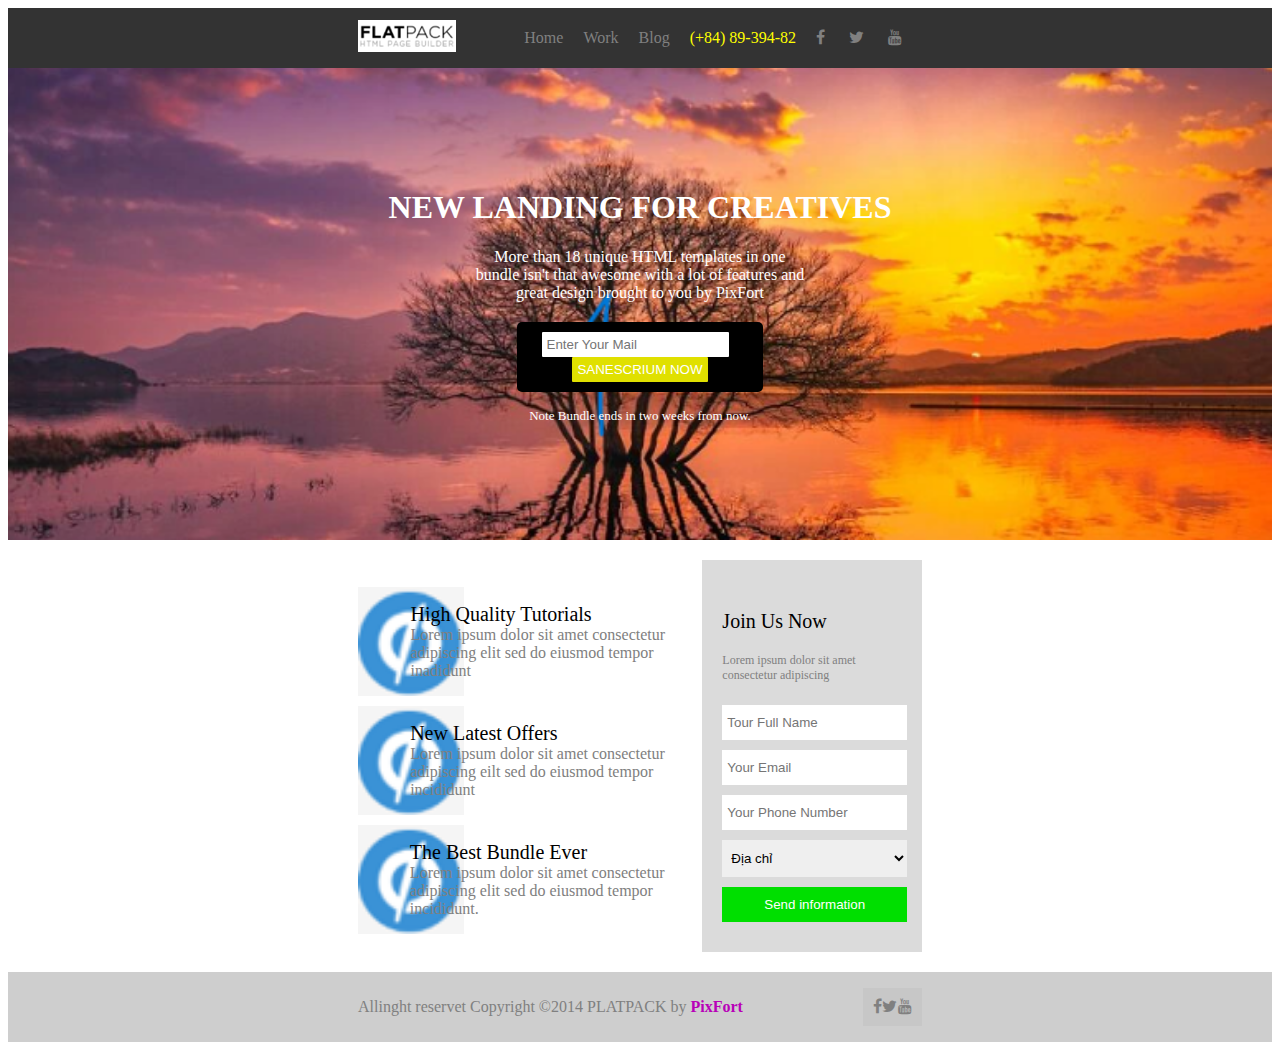
<file: Lab2/pageC/index.html>
<!DOCTYPE html>
<html lang="en">

<head>
    <meta charset="UTF-8">
    <meta name="viewport" content="width=device-width, initial-scale=1.0">
    <title>pageC</title>
    <link rel="stylesheet" href="style.css">
    <link rel="stylesheet" href="https://cdnjs.cloudflare.com/ajax/libs/font-awesome/4.7.0/css/font-awesome.min.css">
</head>

<body>
    <header>
        <div>
            <img src="../img/logo.png" alt="">
        </div>

        <div id="list-items-header">
            <a href="">Home</a>
            <a href="">Work</a>
            <a href="">Blog</a>
            <a id="list-items-header-sdt" href="">(+84) 89-394-82</a>

            <div>
                <a href="">
                    <i class="fa fa-facebook" aria-hidden="true"></i>
                </a>
                <a href="">
                    <i class="fa fa-twitter" aria-hidden="true"></i>
                </a>
                <a href="">
                    <i class="fa fa-youtube" aria-hidden="true"></i>
                </a>
            </div>
        </div>
    </header>

    <main>
        <!-- content selection 1 -->
        <div id="content-selection-mot">
            <h1>
                <center>
                    NEW LANDING FOR CREATIVES
                </center>
            </h1>

            <div id="text-content-1">
                <p>
                    <center>
                        More than 18 unique HTML templates in one bundle isn't that awesome with a lot of features and
                        great
                        design brought to you by PixFort
                    </center>
                </p>
            </div>

            <div id="content-1-form">
                <form action="">
                    <input type="text" placeholder="Enter Your Mail">
                    <button type="submit">SANESCRIUM NOW</button>
                </form>
            </div>

            <p>
                <center style="font-size: 13px;">
                    Note Bundle ends in two weeks from now.
                </center>
            </p>
        </div>

        <!-- content selecton 2 -->
        <div id="content-selection-hai">
            <div id="content-2-left">
                <div class="card">
                    <div class="card-left">
                        <img src="../img/logo-tron.png" alt="">
                    </div>
                    <div class="card-right">
                        <p style="color: gray;">
                            <span style="font-size: 20px; color: black;">High Quality Tutorials</span> <br>
                            Lorem ipsum dolor sit amet consectetur adipiscing elit sed do eiusmod tempor inadidunt
                        </p>
                    </div>
                </div>
                <div class="card">
                    <div class="card-left">
                        <img src="../img/logo-tron.png" alt="">
                    </div>
                    <div class="card-right">
                        <p style="color: gray;">
                            <span style="font-size: 20px; color: black;">New Latest Offers</span> <br>
                            Lorem ipsum dolor sit amet consectetur adipiscing eilt sed do eiusmod tempor incididunt
                        </p>
                    </div>
                </div>
                <div class="card">
                    <div class="card-left">
                        <img src="../img/logo-tron.png" alt="">
                    </div>
                    <div class="card-right">
                        <p style="color: gray;">
                            <span style="font-size: 20px; color: black;">The Best Bundle Ever</span> <br>
                            Lorem ipsum dolor sit amet consectetur adipiscing elit sed do eiusmod tempor incididunt.
                        </p>
                    </div>
                </div>

            </div>

            <div id="content-2-right">
                <p style="font-size: 20px;">
                    Join Us Now
                </p>

                <p style="font-size: 12px; color: gray;">
                    Lorem ipsum dolor sit amet consectetur adipiscing
                </p>

                <form action="">
                    <input class="input-form-2" type="text" placeholder="Tour Full Name">
                    <input class="input-form-2" type="email" placeholder="Your Email">
                    <input class="input-form-2" type="text" placeholder="Your Phone Number">
                    <select id="select-form-2">
                        <option value="">
                            Địa chỉ
                        </option>
                        <option value="">
                            aaaaaaaaa
                        </option>
                        <option value="">
                            bbbbbbbbbb
                        </option>
                        <option value="">
                            ccccc
                        </option>

                        <option value="">
                            dddddddddddddddddddddd
                        </option>
                    </select>

                    <button id="bt-form-2">
                        Send information
                    </button>
                </form>
            </div>
        </div>

        <!-- footer -->
        <footer>
            <div>
                <p style="color: gray;">
                    Allinght reservet Copyright ©2014 PLATPACK by <span style="color: rgb(184, 0, 184);"> <b>PixFort</b></span>
                </p>
            </div>

            <div id="list-icons-footer">
                <a href="">
                    <i class="fa fa-facebook" aria-hidden="true"></i>
                </a>
                <a href="">
                    <i class="fa fa-twitter" aria-hidden="true"></i>
                </a>
                <a href="">
                    <i class="fa fa-youtube" aria-hidden="true"></i>
                </a>
            </div>
        </footer>
    </main>
</body>

</html>
</file>
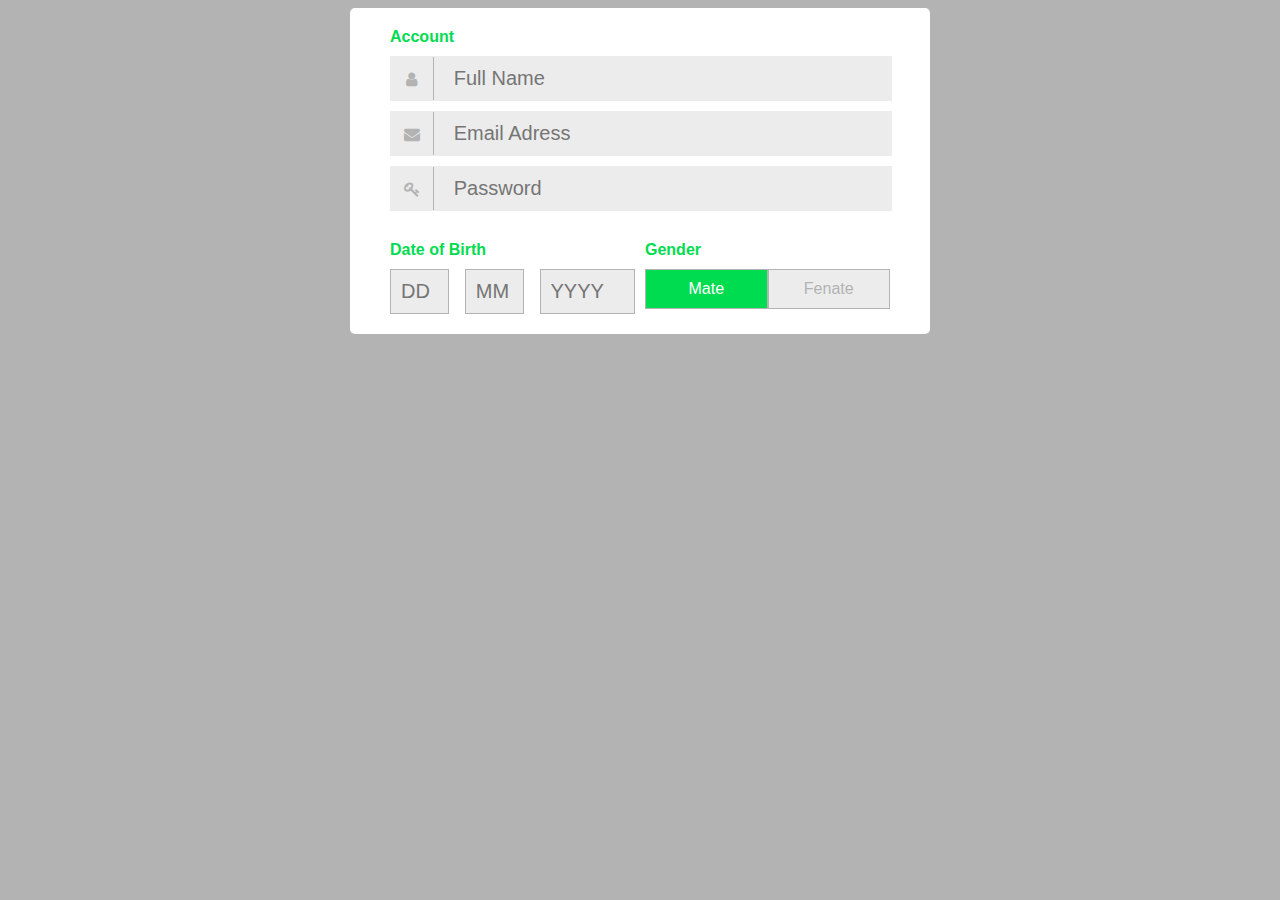
<file: Lab3/FormAccount/index.html>
<!DOCTYPE html>
<html lang="en">

<head>
    <meta charset="UTF-8">
    <meta name="viewport" content="width=device-width, initial-scale=1.0">
    <title>Document</title>
    <link rel="stylesheet" href="style.css">
    <link rel="stylesheet" href="https://cdnjs.cloudflare.com/ajax/libs/font-awesome/4.7.0/css/font-awesome.min.css">
    <script src="index.js"></script>
</head>

<body>
    <div id="account-form">
        <label for="">Account</label>
        <div class="input-account" id="input-account">
            <form action="">
                <i class="fa fa-user" aria-hidden="true"></i>
                <input type="text" placeholder="Full Name">
            </form>
        </div>

        <div class="input-account" id="input-account">
            <form action="">
                <i class="fa fa-envelope" aria-hidden="true"></i>
                <input type="text" placeholder="Email Adress">
            </form>
        </div>

        <div class="input-account" id="input-account">
            <form action="">
                <i class="fa fa-key" aria-hidden="true"></i>
                <input type="text" placeholder="Password">
            </form>
        </div>

        <div id="input-info">
            <div>
                <label for="">
                    Date of Birth
                </label>
                <form action="">
                    <input style="width: 15%;" type="text" placeholder="DD">
                    <input style="width: 15%;" type="text" placeholder="MM">
                    <input style="width: 30%;" type="text" placeholder="YYYY">
                </form>
            </div>

            <div id="check-gender">
                <label for="">
                    Gender
                </label>
                <div class="check">
                    <div id="check-mate" onclick="SetActiveMate()" class="check-item active">
                        Mate
                    </div>
                    <div id="check-fenate" onclick="SetActiveFenate()" class="check-item">
                        Fenate
                    </div>
                </div>
            </div>
        </div>
    </div>
</body>

</html>
</file>
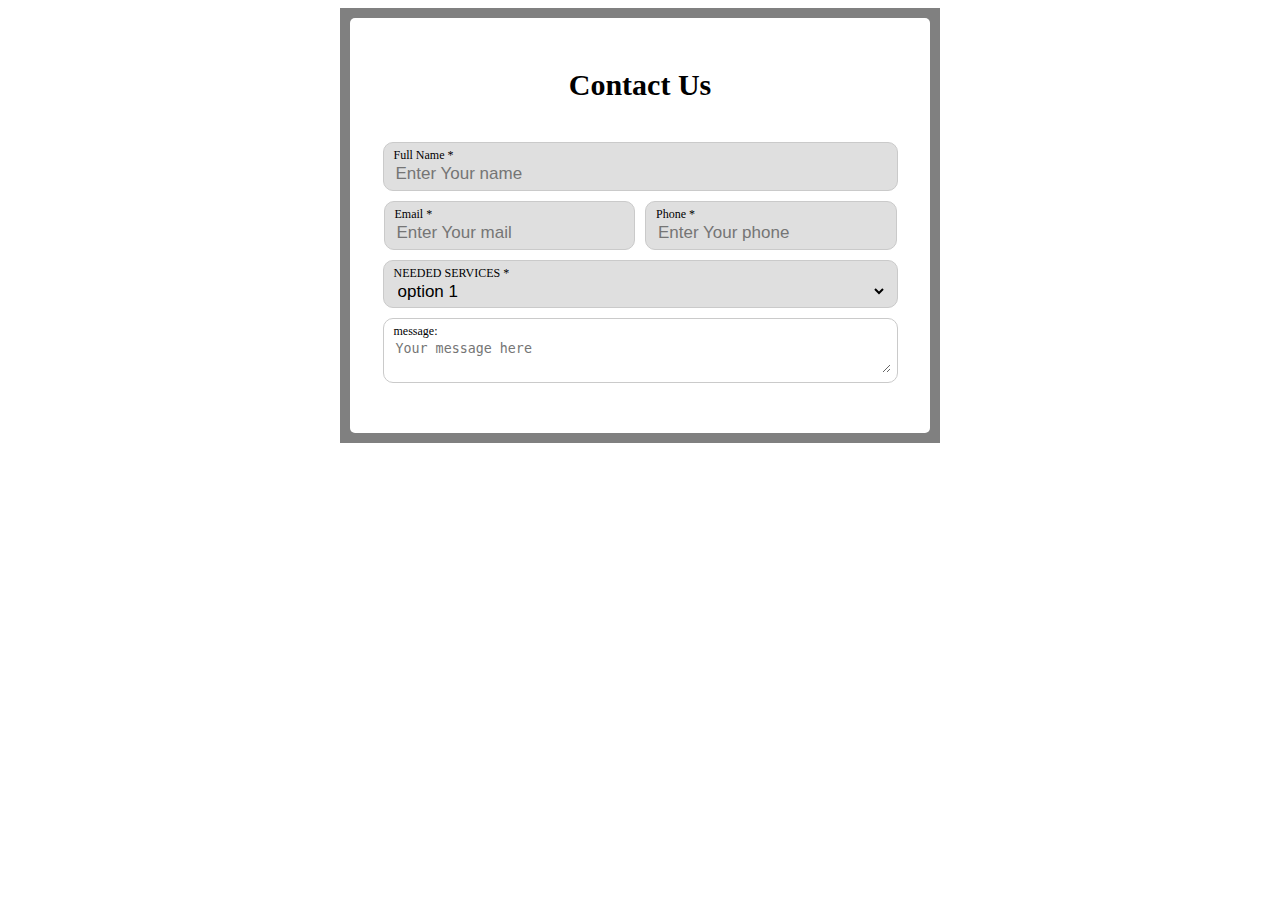
<file: Lab3/FormContact/index.html>
<!DOCTYPE html>
<html lang="en">

<head>
    <meta charset="UTF-8">
    <meta name="viewport" content="width=device-width, initial-scale=1.0">
    <title>Document</title>
    <link rel="stylesheet" href="style.css">
</head>

<body>
    <div id="contact-form">
        <form action="">
            <div id="form-title">
                <center style="font-size: 30px;">
                    <b>Contact Us</b>
                </center>
            </div>

            <div id="form-input">
                <div class="input-grid-2" id="input-name">
                    <div class="input">
                        <label for="name">Full Name *</label>
                        <input type="text" placeholder="Enter Your name">
                    </div>
                </div>


                <div id="input-mail-phone">
                    <div class="input" id="input-mail">
                        <label for="mail">Email *</label>
                        <input type="email" placeholder="Enter Your mail">
                    </div>

                    <div class="input" id="input-phone">
                        <label for="name">Phone *</label>
                        <input type="tel" placeholder="Enter Your phone">
                    </div>
                </div>

                <div class="input-grid-2" id="input-needed">
                    <div class="input">
                        <label for="">NEEDED SERVICES *</label>
                        <select name="needed-services" id="needed-services">
                            <option value="">option 1</option>
                            <option value="">option 2</option>
                            <option value="">option 3</option>
                            <option value="">option 4</option>
                            <option value="">option 5</option>
                            <option value="">option 6</option>
                        </select>
                    </div>
                </div>

                <div class="input-grid-2">
                    <div class="input input-message">
                        <label for="message">message:</label>
                        <textarea name="" id="" placeholder="Your message here"></textarea>
                    </div>
                </div>
            </div>


        </form>
    </div>
</body>

</html>
</file>
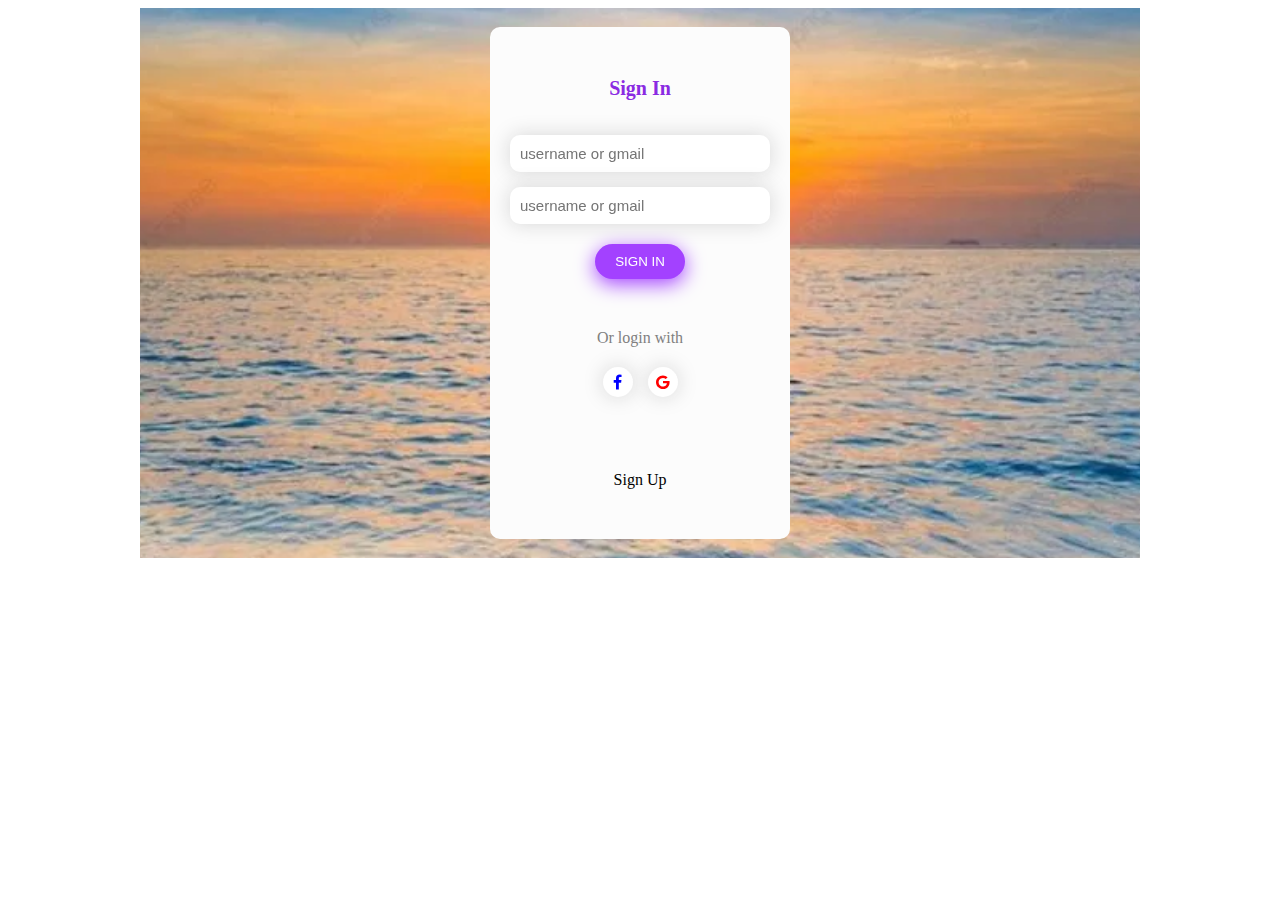
<file: Lab3/FormSignIn/index.html>
<!DOCTYPE html>
<html lang="en">

<head>
    <meta charset="UTF-8">
    <meta name="viewport" content="width=device-width, initial-scale=1.0">
    <title>Sign In</title>
    <link rel="stylesheet" href="style.css">
    <link rel="stylesheet" href="https://cdnjs.cloudflare.com/ajax/libs/font-awesome/4.7.0/css/font-awesome.min.css">
</head>

<body>
    <div id="form-SignIn">
        <form action="">
            <div id="form-title">
                <b>
                    Sign In
                </b>
            </div>

            <div id="form-input">
                <input type="email" placeholder="username or gmail">
                <input type="email" placeholder="username or gmail">
            </div>

            <div id="form-submit">
                <button type="submit">
                    SIGN IN
                </button>
            </div>

            <label for="">
                Or login with
            </label>

            <div id="form-login">
                <a href="">
                    <i class="fa fa-facebook" aria-hidden="true"></i>
                </a>
                <a href="">
                    <i class="fa fa-google" aria-hidden="true"></i>
                </a>
            </div>

            <div id="form-sign-up">
                <a href="">
                    Sign Up
                </a>
            </div>
        </form>
    </div>
</body>

</html>
</file>
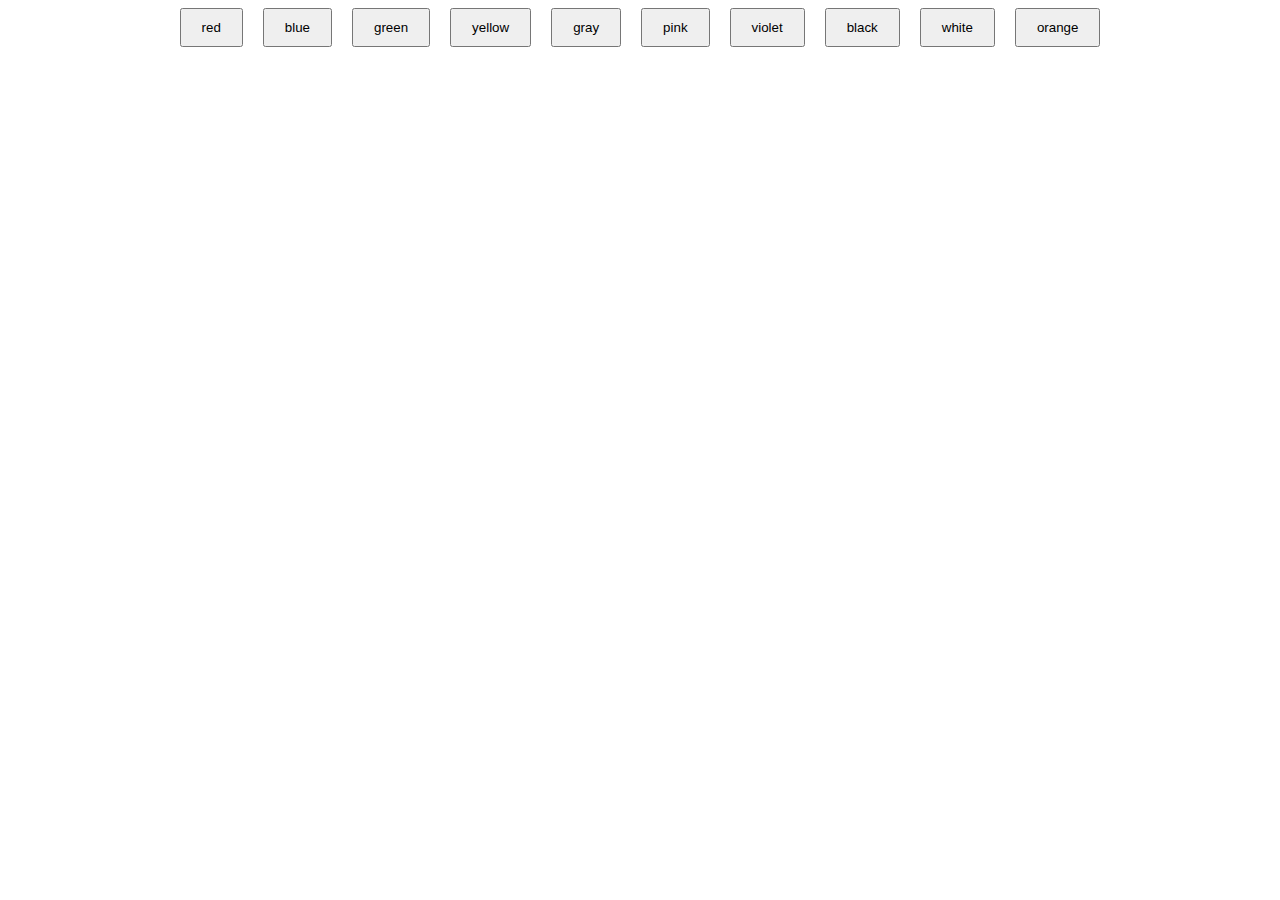
<file: Lab4/Bai1/index.html>
<!DOCTYPE html>
<html lang="en">
<head>
    <meta charset="UTF-8">
    <meta name="viewport" content="width=device-width, initial-scale=1.0">
    <title>Document</title>
    <link rel="stylesheet" href="style.css">
</head>
<body>
    <script>
        function setBackground(color) {
            document.body.style.backgroundColor = color
        }
    </script>

    <button class="bt-set-bg-color" id="red" onclick="setBackground('red')">
        red
    </button>

    <button class="bt-set-bg-color" id="blue" onclick="setBackground('blue')">
        blue
    </button>

    <button class="bt-set-bg-color" id="green" onclick="setBackground('green')">
        green
    </button>

    <button class="bt-set-bg-color" id="yellow" onclick="setBackground('yellow')">
        yellow
    </button>

    <button class="bt-set-bg-color" id="gray" onclick="setBackground('gray')">
        gray
    </button>

    <button class="bt-set-bg-color" id="pink" onclick="setBackground('pink')">
        pink
    </button>

    <button class="bt-set-bg-color" id="violet" onclick="setBackground('violet')">
        violet
    </button>

    <button class="bt-set-bg-color" id="black" onclick="setBackground('black')">
        black
    </button>

    <button class="bt-set-bg-color" id="white" onclick="setBackground('white')">
        white
    </button>

    <button class="bt-set-bg-color" id="orange" onclick="setBackground('orange')">
        orange
    </button>
    
</body>
</html>
</file>
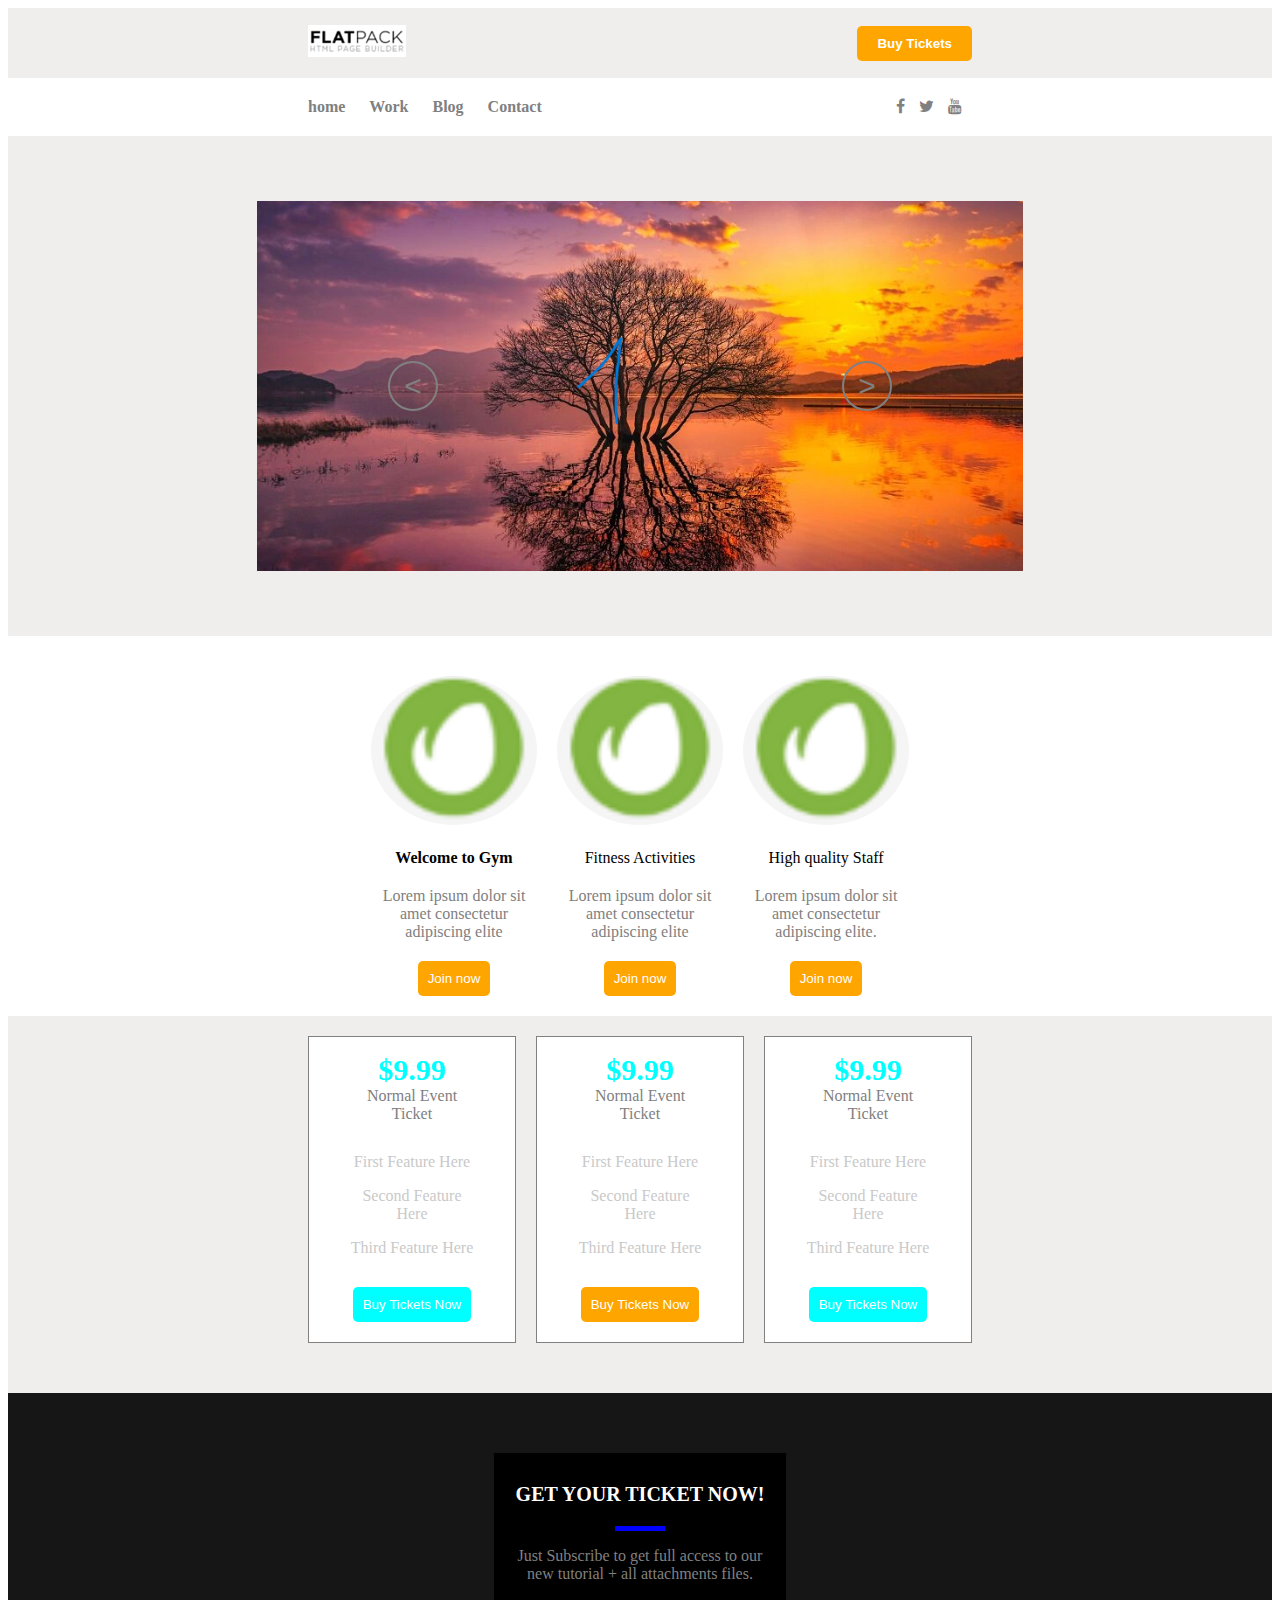
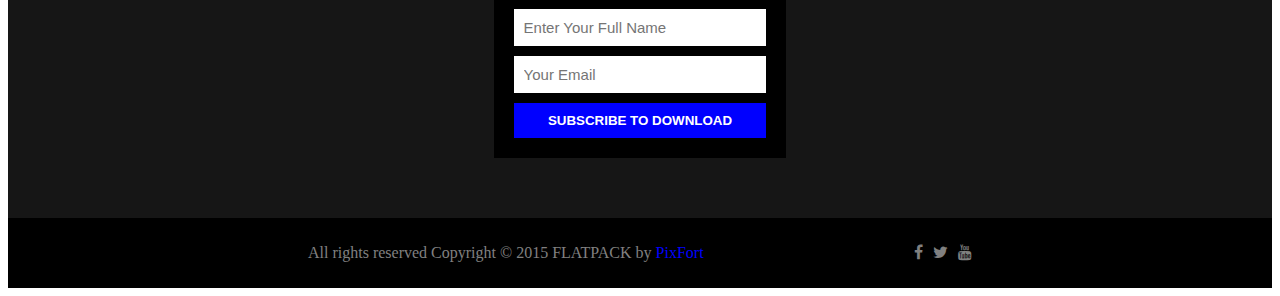
<file: Lap2/pageB/index.html>
<!DOCTYPE html>
<html lang="en">

<head>
    <meta charset="UTF-8">
    <meta name="viewport" content="width=device-width, initial-scale=1.0">
    <title>page2</title>
    <link rel="stylesheet" href="style.css">
    <link rel="stylesheet" href="https://cdnjs.cloudflare.com/ajax/libs/font-awesome/4.7.0/css/font-awesome.min.css">
    <script src="index.js"></script>
</head>

<body>
    <header>
        <div>
            <img src="../img/logo.png" alt="">
        </div>

        <button id="bt-header">Buy Tickets</button>
    </header>

    <nav>
        <div id="nav-left">
            <a href="">home</a>
            <a href="">Work</a>
            <a href="">Blog</a>
            <a href="">Contact</a>
        </div>

        <div id="nav-right">
            <a href="">
                <i class="fa fa-facebook" aria-hidden="true"></i>
            </a>
            <a href="">
                <i class="fa fa-twitter" aria-hidden="true"></i>
            </a>
            <a href="">
                <i class="fa fa-youtube" aria-hidden="true"></i>
            </a>
        </div>
    </nav>

    <main>

        <!-- selection 1 -->
        <div id="content-selection-mot">
            <img style="display: block;" class="list-anh-thien-nhien" src="../img/anh-thien-nhien1.png" alt="">
            <img class="list-anh-thien-nhien" src="../img/anh-thien-nhien2.png" alt="">
            <img class="list-anh-thien-nhien" src="../img/anh-thien-nhien3.png" alt="">
            <div id="content-selection-mot-bt" class="z-4">
                <button id="bt-sang-trai"
                    onclick="showAnh(indexListAnh, 'left'), indexListAnh = setIndex(indexListAnh, 'left', 0)">
                    < </button>
                        <button id="bt-sang-phai"
                            onclick="showAnh(indexListAnh, 'right'), indexListAnh = setIndex(indexListAnh, 'right', document.getElementsByClassName('list-anh-thien-nhien').length - 1)">
                            >
                        </button>
            </div>
        </div>

        <!-- selection 2 -->
        <div id="content-selection-hai">
            <div id="card-content-2">
                <div id="card-avata">
                    <img src="../img/logo-lacay.png" alt="">
                </div>

                <div>
                    <b>Welcome to Gym</b>
                </div>

                <div class="card-cmt">
                    Lorem ipsum dolor sit amet consectetur adipiscing elite
                </div>

                <div>
                    <button type="submit" class="bt-card-content-2">Join now</button>
                </div>

            </div>
            <div id="card-content-2">
                <div id="card-avata">
                    <img src="../img/logo-lacay.png" alt="">
                </div>

                <div>
                    Fitness Activities
                </div>

                <div class="card-cmt">
                    Lorem ipsum dolor sit amet consectetur adipiscing elite
                </div>

                <div>
                    <button type="submit" class="bt-card-content-2">Join now</button>
                </div>


            </div>
            <div id="card-content-2">
                <div id="card-avata">
                    <img src="../img/logo-lacay.png" alt="">
                </div>

                <div>
                    High quality Staff
                </div>

                <div class="card-cmt">
                    Lorem ipsum dolor sit amet consectetur adipiscing elite.
                </div>

                <div>
                    <button type="submit" class="bt-card-content-2">Join now</button>
                </div>
            </div>
        </div>

        <!-- selection 3 -->
        <div id="content-selection-ba">
            <div id="card-content-3">
                <div>
                    <p>
                        <b style="font-size: 30px; color: aqua;">$9.99</b><br>
                        <span style="font-size: medium; color: gray;">Normal Event Ticket</span>
                    </p>
                </div>

                <div style="margin-top: 30px; color: rgb(201, 201, 201);">
                    <p>First Feature Here</p>
                    <p>Second Feature Here</p>
                    <p>Third Feature Here</p>
                </div>

                <div style="margin-top: 30px;">
                    <button style="background-color: aqua;" class="bt-card-content-3" type="submit">Buy Tickets
                        Now</button>
                </div>
            </div>

            <div id="card-content-3">
                <div>
                    <p>
                        <b style="font-size: 30px; color: aqua;">$9.99</b><br>
                        <span style="font-size: medium; color: gray;">Normal Event Ticket</span>
                    </p>
                </div>

                <div style="margin-top: 30px; color: rgb(201, 201, 201);">
                    <p>First Feature Here</p>
                    <p>Second Feature Here</p>
                    <p>Third Feature Here</p>
                </div>

                <div style="margin-top: 30px;">
                    <button style="background-color: orange;" class="bt-card-content-3" type="submit">Buy Tickets
                        Now</button>
                </div>
            </div>

            <div id="card-content-3">
                <div>
                    <p>
                        <b style="font-size: 30px; color: aqua;">$9.99</b><br>
                        <span style="font-size: medium; color: gray;">Normal Event Ticket</span>
                    </p>
                </div>

                <div style="margin-top: 30px; color: rgb(201, 201, 201);">
                    <p>First Feature Here</p>
                    <p>Second Feature Here</p>
                    <p>Third Feature Here</p>
                </div>

                <div style="margin-top: 30px;">
                    <button style="background-color: aqua;" class="bt-card-content-3" type="submit">Buy Tickets
                        Now</button>
                </div>
            </div>
        </div>

        <!-- selection 4 -->
        <div id="content-selection-bon">
            <form action="">
                <div>
                    <b style="font-size: 20px;">
                        <center>GET YOUR TICKET NOW!</center>
                    </b>
                </div>
                <div style="display: flex; justify-content: center; margin-top: 20px;">
                    <div style="width: 20%; height: 5px; background-color: blue;"></div>
                </div>
                <p>
                    <center style="color: gray;">
                        Just Subscribe to get full access to our <br>
                        new tutorial + all attachments files.
                    </center>
                </p>
                <div>
                    <input class="input-form-selection-bon" id="input-name" type="text"
                        placeholder="Enter Your Full Name">
                    <input class="input-form-selection-bon" id="input-mail" type="text" placeholder="Your Email">
                </div>

                <button id="bt-selection-4" type="submit">
                    <b>SUBSCRIBE TO DOWNLOAD</b>
                </button>

            </form>
        </div>

        <!-- footer -->
        <footer>
            <div>
                <p>All rights reserved Copyright © 2015 FLATPACK by <span style="color: blue;">PixFort</span></p>
            </div>

            <div id="icons-footer">
                <a href="">
                    <i class="fa fa-facebook" aria-hidden="true"></i>
                </a>
                <a href="">
                    <i class="fa fa-twitter" aria-hidden="true"></i>
                </a>
                <a href="">
                    <i class="fa fa-youtube" aria-hidden="true"></i>
                </a>
            </div>
        </footer>
    </main>

    <script>
        let indexListAnh = 0;
    </script>
</body>

</html>
</file>
<file: Lab1/style.css>
table, th, td {
  border: 1px solid black;
  margin: auto;
}

#layout-table {
    width: 1200px;
}

#content-table {
    width: 20%;
}

main {
    background-color: yellow;
    width: 1200px;
    margin: auto;
}

header {
    background-color: red;
    height: 100px;
}

nav {
    background-color: green;
    height: 50px;
}

#main-content {
    background-color: pink;
    height: 400px;
    width: 100%;
}

#left {
    background-color: blue;
    float: left;
    width: 20%;
    height: 100%;
}

#right {
    background-color: orange;
    float: right;
    width: calc(100% - 20%);
    height: 100%;
}

footer {
    background-color: purple;
    height: 200px;
}
</file>
<file: Lab2/page a/stylesheets/style.css>
/* main */
body {
    margin: 0px;
    font-family: Arial;
}

a {
    text-decoration: none;
}

/* selection 1 */

#section_normal_1 {
    height: 70px;
}

#section_normal_1 .header_style .container 
.columns {
    display: flex;
    justify-content: space-between;
    align-items: center;
    height: 70px;
}

#section_normal_1 .header_style .container 
.columns .omega {
    color: #a8a8a8;
}




#section_normal_1 .header_style .container 
.columns .omega .htext_style {
    float: left;
    margin-top: 5px;
    margin-right: 10px;
}

#section_normal_1 .header_style .container 
.columns .omega .social_button {
    margin-right: 10px;
    float: right;
}

/* selection 2 */

#section_normal_4_2 {
    background-color: #333333;
    padding: 60px 0px;
}

#section_normal_4_2 .container .columns {
    display: flex;
}

#section_normal_4_2 .container .columns .alpha 
img {
    width: 450px;
}

#section_normal_4_2 .container .columns .omega {
    display: block;
    margin-top: 5px;
    margin-left: 40px;
}

#section_normal_4_2 .container .columns .omega 
.editContent {
    margin: 15px 0px;
}

#section_normal_4_2 .container .columns .omega 
.normal_text {
    margin-bottom: 30px;
}

#section_normal_4_2 .container .columns .omega 
.btn_normal {
    padding: 10px 20px;
    border-radius: 5px;
    color: white;
}

/* selection 6 */

#section_normal_6 {
    background-color: #d8d8d8;
    padding: 30px;
}

#section_normal_6 .envato_unbounce .container 
.L1_style {
    text-align: center;
    font-size: 25px;
    color: #6b6b6b;
}

#section_normal_6 .envato_unbounce .container 
.L2_style {
    text-align: center;
    color: #bbbbbb;
    margin-top: -20px;
}

#section_normal_6 .envato_unbounce .container 
.L3_style {
    display: flex;
    gap: 20px;
    margin-top: 55px;
}

#section_normal_6 .envato_unbounce .container 
.L3_style .alpha .box_1 {
    display: flex;
    height: 110px;
}

#section_normal_6 .envato_unbounce .container 
.L3_style .omega .box_2 {
    display: flex;
    height: 110px;
}

/* section_agency_5 */

#section_agency_5 .foot_st .container
.columns .center_btn {
    margin-top: 30px;
}

.second_link .get_2_btn .slow_fade{
    border: 2px #00a721 solid;
    padding: 10px 20px;
    color: #00a721;
    font-weight: bold;
}


/* class */

.container {
    padding: 0px 250px;
}

.bold_text {
    font-weight: bold;
}

.big_text {
    font-size: 25px;
}

.blue_text {
    color: #2eadcf;
}

.normal_text {
    font-size: 19.5px;
}

.light_gray {
    color: lightgray;
}

.big_title {
    font-size: 55px;
}

.bold_text {
    font-weight: bold;
}

.blue_bg {
    background-color: #2dc0e8;
}

.bold_text {
    font-weight: bold;
}

.b_style {
    height: 100%;
    background-color: #e2e2e2;
    display: flex;
    align-items: center;
    padding: 0px 10px;
}

.txt_style {
    padding: 0px 10px;
    background-color: white;
}

.b_style img {
    border-radius: 50%;
    width: 70px;
}

.env_st {
    color: #3a92d6;
}

.center_text {
    text-align: center;
}

.f1_style {
    padding: 30px 0px;
    margin-top: 30px;
    font-size: 25px;
    color: #00a721; 
}

.f2_style {
    padding: 0px 250px;
    color: #b3b3b3;
    padding-bottom: 30px;
}

.second_link {
    margin-top: 10px;
}

.rights_st {
    margin-top: 40px;
    color: #b3b3b3;
    font-size: 15px;
}

.pixfort_st {
    color: #00a721;
    font-weight: bold;
    font-size: 14px;
}
</file>
<file: Lab2/page b/stylesheets/style.css>
/* main */

body {
    margin: 0px;
}

a {
    text-decoration: none;
    color: white;
}

ul,
ol {
    list-style: none;
}

input {
    border: none;
}

/* header */

#section_text_2 {
    background-color: #f3f3f3;
    height: 100px;
}

#section_text_2 .container .alpha {
    margin-top: 35px;
}

#section_text_2 .container .omega {
    margin-top: 25px;
}

#section_text_2 .container .omega a {
    border-radius: 5px;
    display: flex;
    padding: 15px 30px;
}

/* nav */

#section_header_1 {
    width: 100%;
}

.firas2 {
    padding: 10px 0px;
}

.navbar {
    display: flex;
    align-items: center;
    justify-content: space-between;
}

.containerss {
    width: 100%;
}

.navbar-collapse {
    float: left;
}

.navbar-nav {
    list-style: none;
    display: flex;
    gap: 35px;
    padding: 0px;
}


.navbar-nav li a {
    color: #333;
    text-decoration: none;
    font-weight: 500;
    font-size: 16px;
}



.right_socials {
    background-color: #333;
    float: right;
    margin-top: 10px;

}



.bottom-icons {
    display: flex;
    gap: 18px;
    list-style: none;
}

.bottom-icons li a {
    font-size: 18px;
    color: #888;
    text-decoration: none;
    transition: color 0.3s ease, transform 0.3s ease;
}


.light_gray {
    color: #aaa;
}

.navbar-toggle {
    display: none;
    background: none;
    border: none;
    font-size: 22px;
    cursor: pointer;
    color: #333;
}



.header_style.scrolled {
    background: #fff;
    box-shadow: 0 4px 20px rgba(0, 0, 0, 0.1);
}


/* section_slider */

#section_slider {
    background-color: #f3f3f3;
}

.pixfort_pix_slider {
    position: relative;
    width: 100%;
    overflow: hidden;
}

.carousel {
    position: relative;
    width: 100%;
    overflow: hidden;
}

.carousel-inner {
    position: relative;
    width: 100%;
    height: 500px;
}

.carousel-inner .item {
    position: absolute;
    width: 100%;
    height: 100%;
    opacity: 0;
    transition: opacity 1s ease-in-out;
}

.carousel-inner .item.active {
    opacity: 1;
    position: relative;
    z-index: 2;
}

.carousel-inner img {
    width: 100%;
    height: 80%;
    border-radius: 10px;
    margin: 50px;
}

.carousel-caption {
    position: absolute;
    bottom: 60px;
    left: 50px;
    color: #ffffff;
    width: 100%;
    margin-left: 20px;
}

.carousel-caption h3 {
    font-size: 28px;
    font-weight: 600;
    margin: 0px;
}

.carousel-caption p {
    font-size: 20px;
    margin: 0px;
}


.carousel-control {
    position: absolute;
    top: 220px;
    width: 60px;
    height: 60px;
    background: rgba(0, 0, 0, 0.3);
    border-radius: 50%;
    text-align: center;
    line-height: 60px;
    color: #fff;
    font-size: 24px;
    cursor: pointer;
    z-index: 10;
}


.carousel-control.left {
    left: 60px;
}

.carousel-control.right {
    right: 20px;
}

.fui-arrow-left::before {
    content: "<";
}

.fui-arrow-right::before {
    content: ">";
}


.carousel-indicators {
    position: absolute;
    bottom: 20px;
    left: 50%;
    display: flex;
    gap: 10px;
    list-style: none;
}

.carousel-indicators li {
    width: 12px;
    height: 12px;
    border-radius: 50%;
    background: rgba(255, 255, 255, 0.4);
    cursor: pointer;
}


.carousel-indicators .active {
    background: #fff;
}

/* top_padding */

.top_padding {
    display: flex;
    justify-content: space-between;
    margin-top: 70px;
}



.gym_st {
    font-size: 20px;
    font-weight: bold;
}

.gym_text {
    color: #aaaaaa;
}

.img_gym_st img {
    border-radius: 50%;
}

.text_gym_style {
    padding: 0px 30px 20px 30px;
}

.text_gym_style .gym_text {
    width: 100%;
}

.link_3_btn {
    background-color: #f77825;
    padding: 10px 20px;
    border-radius: 5px;
}

/* section_intro_title */

#section_intro_title {
    margin-top: 30px;
    background-color: #f0f0f0;
    padding: 30px 0px;
}

#section_intro_title .container {
    display: flex;
    justify-content: space-between;
}

#section_intro_title .container .one-third div {
    border: 3px solid rgb(214, 214, 214);
    padding: 0px 70px 40px 70px;
    border-radius: 3px;
    background-color: white;
}

#section_intro_title .container .one-third div .big_title {
    margin: 40px 0px 0px 0px;
}

#section_intro_title .container .one-third div .light_gray {
    margin: 0px;
    padding-bottom: 20px;
}

#section_intro_title .container .one-third div ul {
    text-align: center;
    padding: 0px;
}

#section_intro_title .container .one-third div ul li {
    margin-top: 25px;
    font-size: 17px;
}

.active_bg_open {
    padding: 15px 20px;
    border-radius: 5px;
    display: block;
    margin-top: 20px;
}

/* section_party_3 */

#section_party_3 {
    background-color: #191919;
    color: white;
    text-align: center;
}



.text_input {
    background-color: #151515;
    border: 1px solid #333;
    width: 40%;
    margin-left: auto;
    margin-right: auto;
    padding: 50px 10px 20px 10px;
}

.subscribe .container .sixteen {
    padding: 50px 0px;
}

.headtext_style {
    font-size: 25px;
}

.segment {
    width: 20%;
    height: 7px;
    background-color: #1c8ff5;
    margin: auto;
    margin-top: 20px;
}

.subtext_style {
    color: #787466;
    padding: 0px 40px;
    font-size: 18px;
}

#contact_form input {
    width: 90%;
    margin-top: 15px;
    padding: 15px 10px;
    font-size: 15px;
    border-radius: 5px;
    color: #767779;
}

#contact_form .subscribe_btn {
    width: calc(90% + 20px);
    margin-top: 15px;
    padding: 10px;
    background: linear-gradient(to bottom, #3a9ef9, #185eda);
    border: none;
    border-radius: 5px;
    font-weight: bold;
    color: white;
    font-size: 15px;
}

/* hidden_pix_15 */

#hidden_pix_15 {
    display: none;
}

/* section_party_4 */

#section_party_4 {
    background-color: #151515;
    overflow: auto;
    color: #8d8d8d;
}

.nine {
    padding:10px 0px;
}

.container .sixteen .alpha {
    margin-top: 20px;
}

.soc_icons {
    float: right; 
    background-color: #767779;
}

.soc_icons .bottom-icons {
    margin: 0px;
}

.likes_st {
    float: left;
    margin: 10px 10px 10px 0px;
}

.soc_icons ul {
    padding: 10px;
}



/* class chung */

.container {
    padding: 0px 300px;
}

.alpha {
    float: left;
}

.omega {
    float: right;
}

.small_bold {
    font-weight: bold;
    font-size: 15px;
}

.bold_text {
    font-weight: bold;
}

.orange_bg {
    background-color: #f77825;
}

.blue_bg {
    background-color: #2dc0e8;
}

.orange {
    color: #f77825;
}

.one-third {
    text-align: center;
}

.big_title {
    font-size: 50px;
}

.blue_text {
    color: #2dc0e8;
}

.bottom-icons {
    background-color: #ff0505;
}
</file>
<file: Lab2/page c/style.css>
:root {
    --gray-header: #333333;
    --p-350: 350px;
}

header {
    background-color: var(--gray-header);
    color: gray;
    height: 60px;
    display: flex;
    justify-content: space-between;
    padding: 0px var(--p-350);
    align-items: center;
}

footer {
    background-color: rgb(206, 206, 206);
    padding: 10px var(--p-350);
    display: flex;
    justify-content: space-between;
    align-items: center;
}

a {
    color: grey;
    text-decoration: none;
}

button {
    cursor: pointer;
}

#list-items-header {
    display: flex;
    justify-content: space-between;
}

#list-items-header a {
    margin-right: 20px;
}

#list-items-header a:hover {
    color: aliceblue;
}

#list-items-header-sdt {
    color: yellow;
}

#content-selection-mot {
    background-image: url("../img/anh-thien-nhien1.png");
    background-repeat: no-repeat;
    background-size: cover;
    padding: 100px var(--p-350);
    color: white;
    text-align: center;
}

#text-content-1 {
    width: 60%;
    display: inline-flex;
}

#content-1-form {
    background-color: black;
    width: 40%;
    padding: 10px;
    border-radius: 5px;
    display: inline-block;
    margin-top: 20px;
}

#content-1-form form input {
    padding: 5px;
    border: none;
    border-radius: 1px;
    margin-right: 10px;
}

#content-1-form form button {
    padding: 5px;
    background-color: rgb(224, 224, 0);
    color: white;
    border: none;
    border-radius: 1px;
}

#content-selection-hai {
    padding: 20px var(--p-350);
    display: flex;
    gap: 20px;
}

#content-2-left {
    width: 65%;
    margin: auto;
}

#content-2-right {
    background-color: rgb(219, 219, 219);
    width: calc(100% - 65%);
    padding: 30px 25px 30px 20px;
}

#select-form-2 {
    width: calc(100% + 10px);
    border: none;
    margin-top: 10px;
    padding: 10px 5px;
}

#bt-form-2 {
    width: calc(100% + 10px);
    margin-top: 10px;
    padding: 10px 5px;
    border: none;
    background-color: rgb(0, 223, 0);
    color: white;
}

#list-icons-footer {
    background-color: #c7c7c7;
    padding: 10px;
    display: flex;
    justify-content: space-between;
    width: 7%;
}


/* class */



.card {
    display: flex;
    margin-top: 10px;
}

.card-left {
    width: 35%;
}

.card-left img {
    height: 100%;
}

.card-right {
    padding-right: 10px;
}

.input-form-2 {
    width: 100%;
    border: none;
    padding: 10px 5px;
    margin-top: 10px;
}
</file>
<file: Lab2/pageA/style.css>
:root {
    --pl: 400px;
    --pr: 400px;
    --aqua: #2dc0e8;
}

header {
    display: flex;
    justify-content: space-between;
    padding: 10px var(--pl) 10px var(--pr);
}

footer {
    text-align: center;
}

a {
    text-decoration: none;
}

button {
    cursor: pointer;
}


#content-selection-mot {
    background-color: #333333;
    padding: 20px var(--pl) 60px var(--pr);
    display: flex;
}

#bt-live-demo {
    background-color:var(--aqua);
    padding: 10px;
    color: white;
    font-style: bold;
    border: none;
}

#content-selection-hai {
    background-color: #eceaea;
    margin-top: -20px;
    padding: 20px var(--pl) 20px var(--pr);
}

#list-card {
    display: flex;
    justify-content: space-between;
    gap: 20px;
}

#bt-get-quote {
    color: green;
    border: green 2px solid;
    background-color: white;
    padding: 20px;
    font-size: 15px;
    margin-top: 20px;
}

#icons-footer {
    display: flex; justify-content: center; margin-top: 40px;
}

/* class */


.fa {
    margin-left: 10px;
    background-color: gray;
    width: 30px;
    height: 30px;
    text-align: center;
    border-radius: 100%;
    color: white;
    display: flex;
    justify-content: center;
    align-items: center;
}

.social-icons {
    display: flex;
    align-items: center;
}


.card {
    display: flex;
    height: 100px;
    background-color: white;
}

.left-card {
    display: flex;
    align-items: center;
    background-color: #f5f5f5;
    padding: 10px;
}

.right-card {
    padding-left: 10px;
    color: gray;
}

.right-card-top {
    font-size: 15px;
}

.right-card-bot {
    display: flex; 
    margin-top: -10px;
}


.fa-star {
    color: orange;
    background-color: white;
    width: 5px;
    height: 0px;
    margin-top: 10px;
}
</file>
<file: Lab2/pageB/style.css>
:root {
    --pl: 300px;
    --pr: 300px;
    --gray: rgb(240, 237, 237);
}

header {
    padding: 10px var(--pl) 10px var(--pr);
    height: 50px;
    background-color: var(--gray);
    display: flex;
    justify-content: space-between;
    align-items: center;
}

nav {
    padding: 20px var(--pl) 20px var(--pr);
    display: flex;
    justify-content: space-between;
}

a {
    text-decoration: none;
}

button {
    cursor: pointer;
}

button:hover {
    opacity: 0.7;
}

footer {
    padding: 10px var(--pl) 10px var(--pr);
    background-color: black;
    color: gray;
    display: flex;
    justify-content: space-between;
}

#nav-left a {
    margin-right: 20px;
    color: gray;
    font-weight: bold;
}

#nav-right i {
    margin-right: 10px;
    color: gray;
}

#bt-header {
    padding: 10px 20px;
    background-color: orange;
    border: none;
    border-radius: 5px;
    color: white;
    font-weight: bold;
    cursor: pointer;
}

#content-selection-mot {
    background-color: var(--gray);
    padding-top: 50px;
    padding-bottom: 50px;
    display: flex;
    justify-content: center;
    align-items: center;
    height: 400px;
}

#content-selection-mot-bt {
    display: flex;
    justify-content: space-between;
    width: 100%;
    padding: 20px calc(var(--pl) + 80px) 20px calc(var(--pr) + 80px);
}

#content-selection-mot-bt button {
    border-radius: 100%;
    width: 50px;
    height: 50px;
    font-size: 30px;
    background-color: rgba(255, 255, 255, 0);
    border: 2px solid gray;
    color: gray;
}

#content-selection-hai {
    display: flex;
    justify-content: center;
    padding: 20px var(--pl) 20px var(--pr);
    gap: 20px;
}

#card-content-2 {
    width: 25%;
    text-align: center;
}



#card-content-2 div {
    margin-top: 20px;
}

#card-avata {
    width: 100%;
}

#card-avata img {
    width: 100%;
    height: auto;
    border-radius: 100%;
}

#content-selection-ba {
    display: flex;
    justify-content: center;
    padding: 20px var(--pl) 20px var(--pr);
    gap: 20px;
    background-color: var(--gray);
    padding-bottom: 50px;
}

#card-content-3 {
    text-align: center;
    padding: 0px 40px 20px 40px;
    background-color: white;
    border: 1px solid gray;
}

#content-selection-bon {
    background-color: rgb(22, 22, 22);
    color: white;
    padding: 60px 0px 60px 0px;
    display: flex;
    justify-content: center;
}

#content-selection-bon form {
    background-color: black;
    padding: 30px 20px 20px 20px;
    width: 20%;
}

#bt-selection-4 {
    width: 100%;
    margin-top: 10px;
    padding: 10px;
    background-color: blue;
    border: none;
    color: white;
}

#icons-footer {
    display: flex;
    align-items: center;
}

#icons-footer i {
    margin-left: 10px;
    color: gray;
}

/* class */
.z-1 {
    z-index: 1;
}

.z-2 {
    z-index: 2;
}

.z-3 {
    z-index: 3;
}

.z-4 {
    z-index: 4;
}

.list-anh-thien-nhien {
    position: absolute;
    display: none;
}

.card-cmt {
    color: gray;
}

.bt-card-content-2 {
    background-color: orange;
    border: none;
    border-radius: 5px;
    padding: 10px;
    color: white;
}

.bt-card-content-3 {
    border-radius: 5px;
    padding: 10px;
    border: none;
    color: white;
}

.input-form-selection-bon {
    width: calc(100% - 20px);
    padding: 10px;
    margin-top: 10px;
    font-size: 15px;
    border: none;
}
</file>
<file: Lab2/pageC/style.css>
:root {
    --gray-header: #333333;
    --p-350: 350px;
}

header {
    background-color: var(--gray-header);
    color: gray;
    height: 60px;
    display: flex;
    justify-content: space-between;
    padding: 0px var(--p-350);
    align-items: center;
}

footer {
    background-color: rgb(206, 206, 206);
    padding: 10px var(--p-350);
    display: flex;
    justify-content: space-between;
    align-items: center;
}

a {
    color: grey;
    text-decoration: none;
}

#list-items-header {
    display: flex;
    justify-content: space-between;
}

#list-items-header a {
    margin-right: 20px;
}

#list-items-header-sdt {
    color: yellow;
}

#content-selection-mot {
    background-image: url("../img/anh-thien-nhien1.png");
    background-repeat: no-repeat;
    background-size: cover;
    padding: 100px var(--p-350);
    color: white;
    text-align: center;
}

#text-content-1 {
    width: 60%;
    display: inline-flex;
}

#content-1-form {
    background-color: black;
    width: 40%;
    padding: 10px;
    border-radius: 5px;
    display: inline-block;
    margin-top: 20px;
}

#content-1-form form input {
    padding: 5px;
    border: none;
    border-radius: 1px;
    margin-right: 10px;
}

#content-1-form form button {
    padding: 5px;
    background-color: rgb(224, 224, 0);
    color: white;
    border: none;
    border-radius: 1px;
}

#content-selection-hai {
    padding: 20px var(--p-350);
    display: flex;
    gap: 20px;
}

#content-2-left {
    width: 65%;
    margin: auto;
}

#content-2-right {
    background-color: rgb(219, 219, 219);
    width: calc(100% - 65%);
    padding: 30px 25px 30px 20px;
}

#select-form-2 {
    width: calc(100% + 10px);
    border: none;
    margin-top: 10px;
    padding: 10px 5px;
}

#bt-form-2 {
    width: calc(100% + 10px);
    margin-top: 10px;
    padding: 10px 5px;
    border: none;
    background-color: rgb(0, 223, 0);
    color: white;
}

#list-icons-footer {
    background-color: #c7c7c7;
    padding: 10px;
    display: flex;
    justify-content: space-between;
    width: 7%;
}


/* class */



.card {
    display: flex;
    margin-top: 10px;
}

.card-left {
    width: 35%;
}

.card-left img {
    height: 100%;
}

.card-right {
    padding-right: 10px;
}

.input-form-2 {
    width: 100%;
    border: none;
    padding: 10px 5px;
    margin-top: 10px;
}
</file>
<file: Lab3/FormAccount/style.css>
:root {
    --p-lr: 40px;
    --p-tb: 20px;
    --xanh-la: rgb(0, 220, 80);
    --gray: rgb(236, 236, 236);
    --gray-1: rgb(179, 179, 179);
}

body {
    background-color: var(--gray-1);
    display: flex;
    justify-content: center;
    font-family: Arial, Helvetica, sans-serif;
}

label {
    color: var(--xanh-la);
    font-weight: bold;
}

i {
    color: var(--gray-1);
    background-color: var(--gray);
}

input {
    border: none;
    background-color: var(--gray);
    font-size: 20px;
}

input:focus {
    border: none;
    outline: none;
}


#account-form {
    background-color: white;
    width: 500px;
    border-radius: 5px;
    padding: var(--p-tb) var(--p-lr);
}

#input-info {
    margin-top: 30px;
    gap: 10px;
    display: flex;
}

#input-info div {
    width: 50%;

}

#input-info div form {
    display: flex;
    justify-content: space-between;
    width: 100%;
}

#input-info div form input {
    padding: 10px;
    margin-top: 10px;
    border: 1px solid var(--gray-1);
}

#check-gender {}


#check-gender .check {
    width: 100%;
    display: flex;
    margin-top: 10px;
}


/* class */

.input-account {
    width: 100%;
}

.input-account form {
    width: 100%;
    display: flex;
    margin-top: 10px;
    border: 1px solid var(--gray);
}

.input-account form input {
    padding: 10px 20px;
    border-left: 1px solid var(--gray-1);
}

.input-account form i {
    width: 50px;
    display: flex;
    justify-content: center;
    align-items: center;
}

.input-account form input {
    width: 100%;
}

.check {
    background-color: var(--gray);
    color: var(--gray-1);
    text-align: center;
}

.check-item {
    padding: 10px;
    border: 1px solid var(--gray-1);
}

.active {
    background-color: var(--xanh-la);
    color: white;
}
</file>
<file: Lab3/FormContact/style.css>
:root {
    --vien-gray: rgb(202, 202, 202);
    --bg-gray: rgb(223, 223, 223);
}

body {
    display: flex;
    justify-content: center;
    align-items: center;
}

input {
    border: none;
    background-color: var(--bg-gray);
    font-size: 17px;
    display: block;
    width: 100%;
}

label {
    font-size: 12px;
    display: block;
}

select {
    width: 100%;
    background-color: var(--bg-gray);
    border: none;
    font-size: 17px;
}

textarea {
    resize: vertical;
    width: 100%;
    border: none;
}
textarea, select, input:focus {
    border: none;
    outline: none;
}

button {
    cursor: pointer;
}


#contact-form {
    background-color: grey;
    width: 600px;
    display: flex;
    justify-content: center;
    align-items: center;
    padding: 10px 0px;
}

#form-input {
    margin-top: 30px;
}

#contact-form form {
    background-color: white;
    border-radius: 5px;
    width: calc(100% - 20px);
    /* height: calc(100% - 20px); */
    padding: 50px 0px;
}


#input-mail-phone {
    display: flex;
    justify-content: space-between;
    gap: 10px;
    margin: 0 calc(((100% - 85%) / 2) - 10px);
}

#input-mail {
    width: 45%;
}

#input-phone {
    width: 45%;
} 

/* class */

.input {
    border: 1px solid var(--vien-gray);
    padding: 5px 10px;
    background-color: var(--bg-gray);
    border-radius: 10px;
    margin-top: 10px;
    width: 85%;
}

.input-grid-2 {
    display: flex; 
    width: 100%; 
    justify-content: center; 
    align-items: center;
}

.input-message {
    background-color: white;
}

.input-submit {
    width: calc(85% + 20px);
}
</file>
<file: Lab3/FormSignIn/style.css>
body {
    display: flex;
    justify-content: center;
}

button {
    background-color: rgb(163, 65, 255);
    color: white;
    padding: 10px 20px;
    border: none;
    border-radius: 20px;
    cursor: pointer;
}

a {
    text-decoration: none;
    color: black;
}



input:focus {
    border: none;
    outline: none;
}


#form-SignIn {
    background-image: url("../img/bien.png");
    background-repeat: no-repeat;
    background-size: 100%;
    background-attachment: fixed;
    width: 1000px;
    height: 550px;
    display: flex;
    justify-content: center;
    text-align: center;
    align-items: center;
}

#form-SignIn form {
    background-color: rgb(252, 252, 252);
    width: 30%;
    height: 75%;
    border-radius: 10px;
    padding: 50px 0px;
    display: flex;
    flex-direction: column;
}

#form-SignIn form label {
    margin-top: 50px;
    display: block;
    color: gray;
}


#form-title {
    font-size: 20px;
    color: blueviolet;
}

#form-input {
    margin-top: 20px;
}

#form-input input {
    width: 80%;
    margin-top: 15px;
    padding: 10px 10px;
    border-radius: 10px;
    border: none;
    font-size: 15px;
    color: blueviolet;
    filter: drop-shadow(
      0px 0px 10px rgb(214, 214, 214)
    );
    transition: transform 0.5s ease;
}

#form-input input:hover {
    transform: scale(1.1);
}

#form-submit button {
    margin-top: 20px;
    filter: drop-shadow(
      0px 5px 10px rgb(163, 65, 255)
    );
    transition: transform 0.5s ease;
}

#form-submit button:hover {
    transform: scale(1.1);
}

#form-login {
    display: flex;
    justify-content: center;
    gap: 15px;
    margin-top: 20px;
}

#form-login a {
    display: flex;
    background-color: white;
    width: 20px;
    height: 20px;
    justify-content: center;
    align-items: center;
    border-radius: 15px;
    padding: 5px;
    filter: drop-shadow(
      0px 0px 10px rgb(214, 214, 214)
    );
    transition: transform 0.5s ease;
}

#form-login a:hover {
    transform: scale(1.2);
}

#form-login a .fa-facebook {
    color: blue;
}

#form-login a .fa-google {
    color: rgb(255, 0, 0);
}

#form-sign-up {
    margin-top: auto;
}

#form-sign-up a:hover {
    color: blueviolet;
}
</file>
<file: Lab4/Bai1/style.css>
body {
    display: flex;
    justify-content: center;
    align-items: center;
    gap: 20px;
}

body button {
    padding: 10px 20px;
}
</file>
<file: Lap2/pageB/style.css>
:root {
    --pl: 300px;
    --pr: 300px;
    --gray: rgb(240, 237, 237);
}

header {
    padding: 10px var(--pl) 10px var(--pr);
    height: 50px;
    background-color: var(--gray);
    display: flex;
    justify-content: space-between;
    align-items: center;
}

nav {
    padding: 20px var(--pl) 20px var(--pr);
    display: flex;
    justify-content: space-between;
}

a {
    text-decoration: none;
}

button {
    cursor: pointer;
}

button:hover {
    opacity: 0.7;
}

footer {
    padding: 10px var(--pl) 10px var(--pr);
    background-color: black;
    color: gray;
    display: flex;
    justify-content: space-between;
}

#nav-left a {
    margin-right: 20px;
    color: gray;
    font-weight: bold;
}

#nav-right i {
    margin-right: 10px;
    color: gray;
}

#bt-header {
    padding: 10px 20px;
    background-color: orange;
    border: none;
    border-radius: 5px;
    color: white;
    font-weight: bold;
    cursor: pointer;
}

#content-selection-mot {
    background-color: var(--gray);
    padding-top: 50px;
    padding-bottom: 50px;
    display: flex;
    justify-content: center;
    align-items: center;
    height: 400px;
}

#content-selection-mot-bt {
    display: flex;
    justify-content: space-between;
    width: 100%;
    padding: 20px calc(var(--pl) + 80px) 20px calc(var(--pr) + 80px);
}

#content-selection-mot-bt button {
    border-radius: 100%;
    width: 50px;
    height: 50px;
    font-size: 30px;
    background-color: rgba(255, 255, 255, 0);
    border: 2px solid gray;
    color: gray;
}

#content-selection-hai {
    display: flex;
    justify-content: center;
    padding: 20px var(--pl) 20px var(--pr);
    gap: 20px;
}

#card-content-2 {
    width: 25%;
    text-align: center;
}



#card-content-2 div {
    margin-top: 20px;
}

#card-avata {
    width: 100%;
}

#card-avata img {
    width: 100%;
    height: auto;
    border-radius: 100%;
}

#content-selection-ba {
    display: flex;
    justify-content: center;
    padding: 20px var(--pl) 20px var(--pr);
    gap: 20px;
    background-color: var(--gray);
    padding-bottom: 50px;
}

#card-content-3 {
    text-align: center;
    padding: 0px 40px 20px 40px;
    background-color: white;
    border: 1px solid gray;
}

#content-selection-bon {
    background-color: rgb(22, 22, 22);
    color: white;
    padding: 60px 0px 60px 0px;
    display: flex;
    justify-content: center;
}

#content-selection-bon form {
    background-color: black;
    padding: 30px 20px 20px 20px;
    width: 20%;
}

#bt-selection-4 {
    width: 100%;
    margin-top: 10px;
    padding: 10px;
    background-color: blue;
    border: none;
    color: white;
}

#icons-footer {
    display: flex;
    align-items: center;
}

#icons-footer i {
    margin-left: 10px;
    color: gray;
}

/* class */
.z-1 {
    z-index: 1;
}

.z-2 {
    z-index: 2;
}

.z-3 {
    z-index: 3;
}

.z-4 {
    z-index: 4;
}

.list-anh-thien-nhien {
    position: absolute;
    display: none;
}

.card-cmt {
    color: gray;
}

.bt-card-content-2 {
    background-color: orange;
    border: none;
    border-radius: 5px;
    padding: 10px;
    color: white;
}

.bt-card-content-3 {
    border-radius: 5px;
    padding: 10px;
    border: none;
    color: white;
}

.input-form-selection-bon {
    width: calc(100% - 20px);
    padding: 10px;
    margin-top: 10px;
    font-size: 15px;
    border: none;
}
</file>
